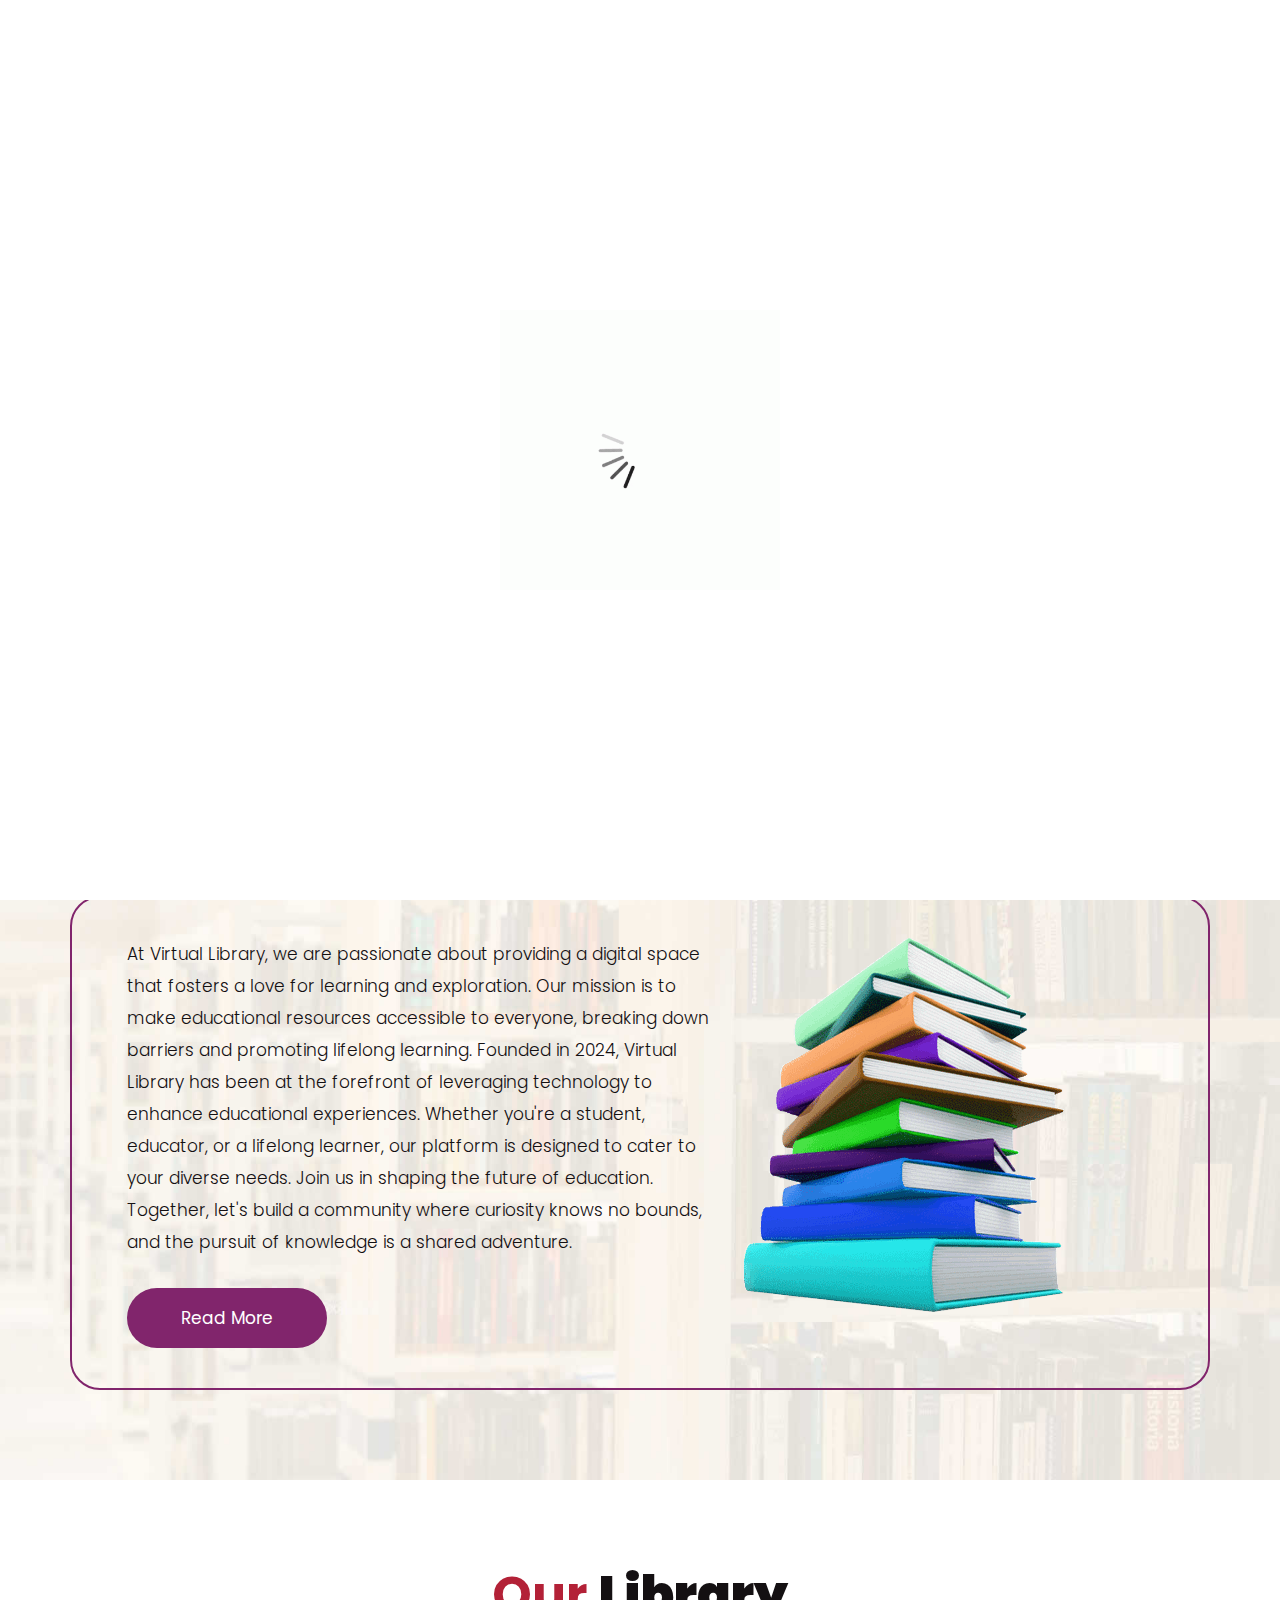
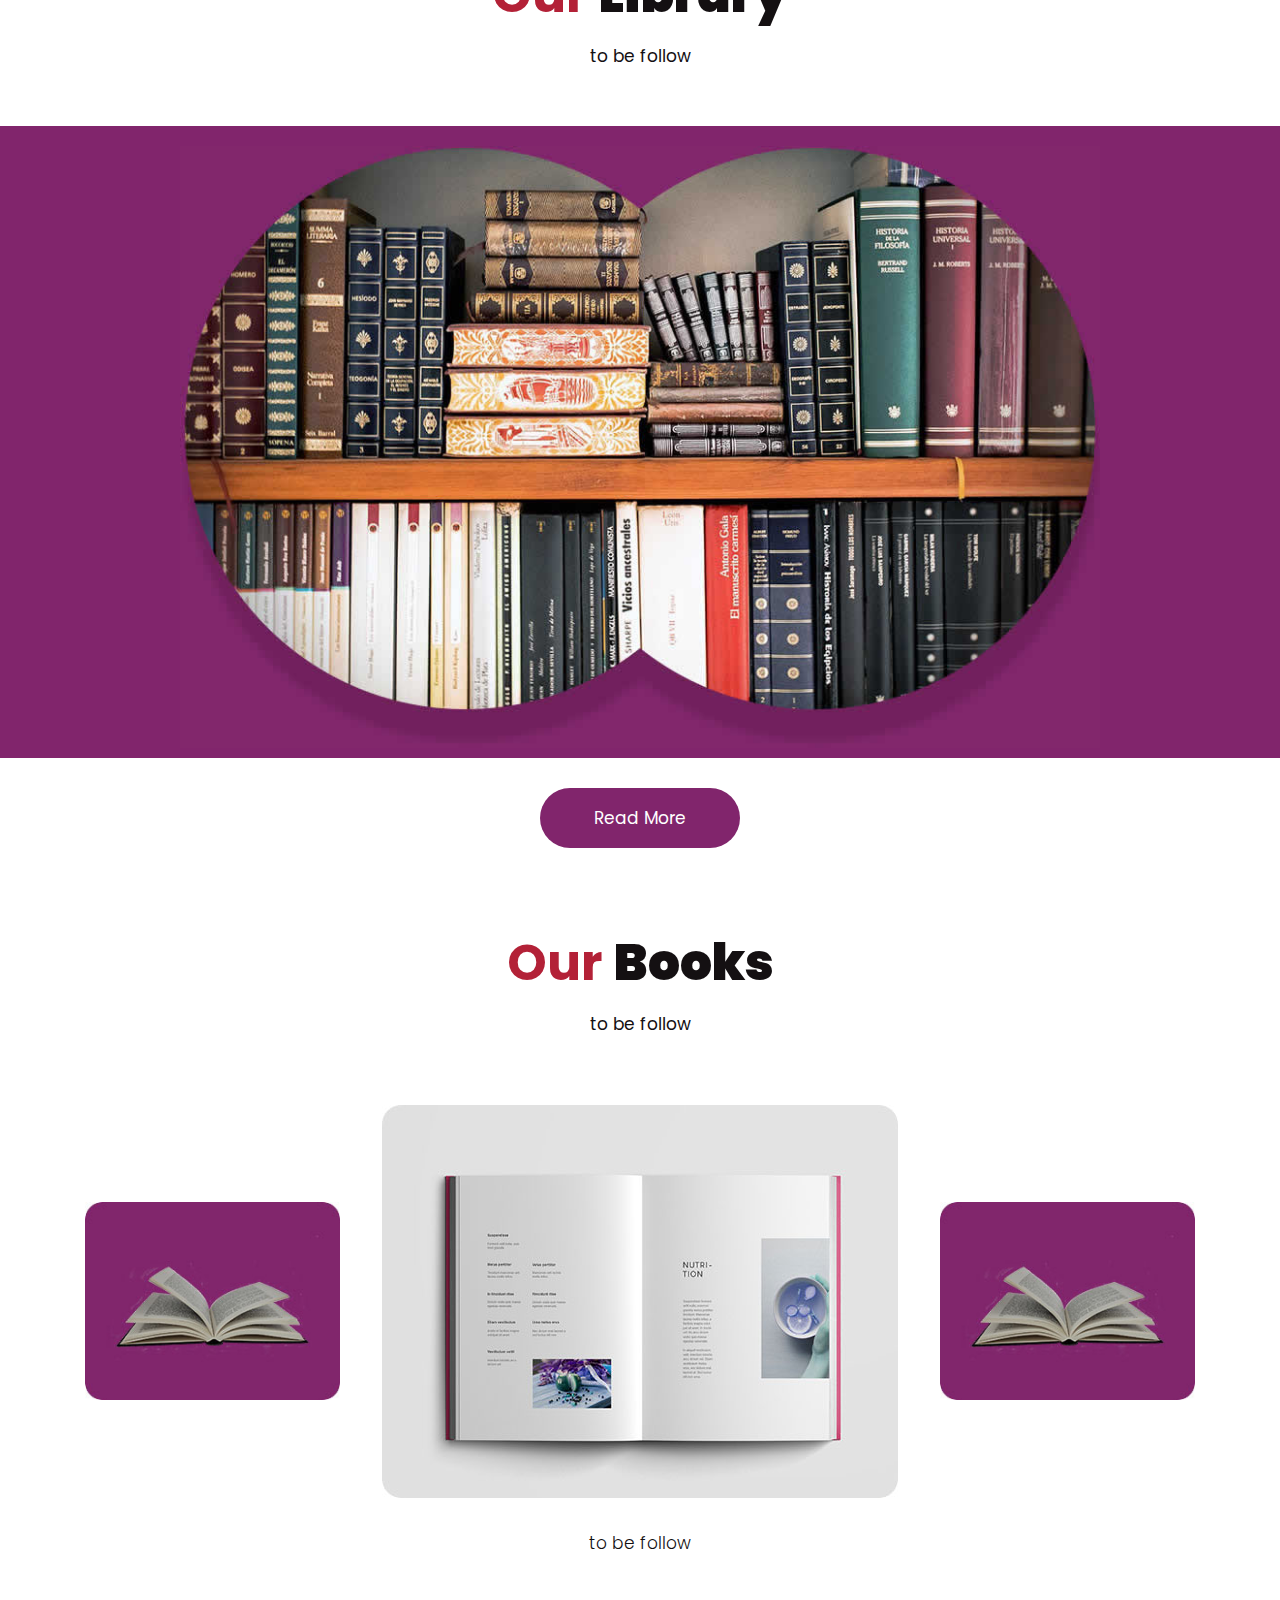
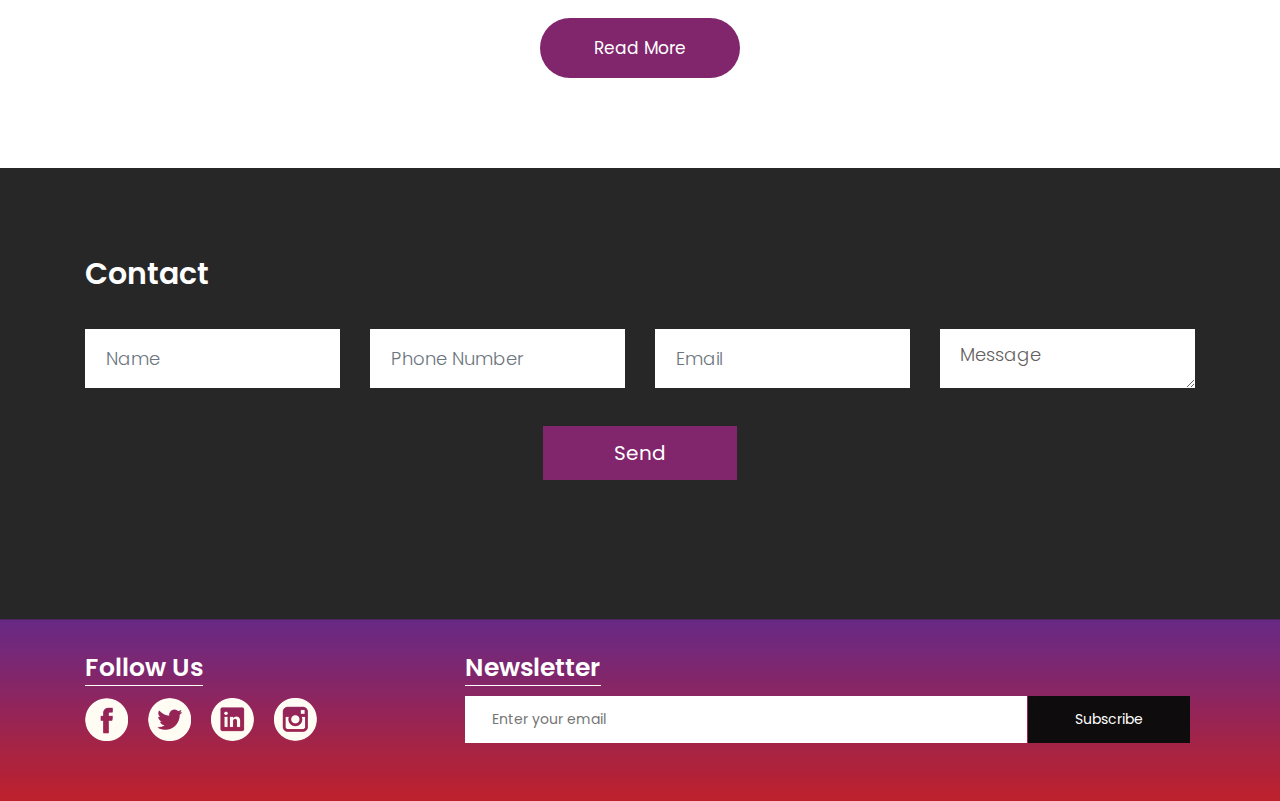
<file: index.html>
<!DOCTYPE html>
<html lang="en">
   <head>
      
      <meta charset="utf-8">
      <meta http-equiv="X-UA-Compatible" content="IE=edge">
      <meta name="viewport" content="width=device-width, initial-scale=1">
      <meta name="viewport" content="initial-scale=1, maximum-scale=1">
      <title>Virtual Library</title>
      <meta name="keywords" content="">
      <meta name="description" content="">
      <meta name="author" content="">
      <link rel="stylesheet" href="css/bootstrap.min.css">
      <link rel="stylesheet" href="css/style.css">
      <link rel="stylesheet" href="css/responsive.css">
      <link rel="icon" href="images/favicon.png" type="image/gif" />
       <link rel="stylesheet" href="css/jquery.mCustomScrollbar.min.css">
   </head>
   <!-- body -->
   <body class="main-layout home_page">
      <!-- loader  -->
      <div class="loader_bg">
         <div class="loader"><img src="images/loading.gif" alt="#" /></div>
      </div>
      <!-- end loader -->
      <!-- header -->
      <header>
         <!-- header inner -->
         <div class="header">
            <div class="container">
               <div class="row">
                  <div class="col-xl-3 col-lg-3 col-md-3 col-sm-3 col logo_section">
                     <div class="full">
                        <div class="center-desk">
                           <div class="logo"> <a href="index.html"><img src="images/logo.png" alt="#"></a> </div>
                        </div>
                     </div>
                  </div>
                  <div class="col-xl-9 col-lg-9 col-md-9 col-sm-9">
                     <div class="menu-area">
                        <div class="limit-box">
                           <nav class="main-menu">
                              <ul class="menu-area-main">
                                 <li class="active"> <a href="index.html">Home</a> </li>
                                 <li> <a href="about.html">About us</a> </li>
                                 <li><a href="books.html">Books</a></li>
                                 <li><a href="library.html">Our Team</a></li>
                                 <li><a href="contact.html">Contact us</a></li>
                                 <li class="mean-last"> <a href="#"><img src="images/search_icon.png" alt="#" /></a> </li>
                                 <li class="mean-last"> <a href="#"><img src="images/top-icon.png" alt="#" /></a> </li>
                              </ul>
                           </nav>
                        </div>
                     </div>
                  </div>
               </div>
            </div>
         </div>
         
         <!-- end header inner -->
      </header>
      <!-- end header -->
      <section class="slider_section">
         <div id="myCarousel" class="carousel slide banner-main" data-ride="carousel">
            <div class="carousel-inner">
               <div class="carousel-item active">
                  <img class="first-slide" src="images/banner.jpg" alt="First slide">
                  <div class="container">
                     <div class="carousel-caption relative">
                        <h1>to<br> be<br> follow</h1>
                        <p>to<br> be <br> follow </p>
                        <div class="button_section"> <a class="main_bt" href="#">Read More</a>  </div>
                        <ul class="locat_icon">
                           <li> <a href="#"><img src="icon/facebook.png"></a></li>
                           <li> <a href="#"><img src="icon/Twitter.png"></a></li>
                           <li> <a href="#"><img src="icon/linkedin.png"></a></li>
                           <li> <a href="#"><img src="icon/instagram.png"></a></li>
                        </ul>
                     </div>
                  </div>
               </div>
               <div class="carousel-item">
                  <img class="second-slide" src="images/banner.jpg" alt="Second slide">
                  <div class="container">
                     <div class="carousel-caption relative">
                        <h1>To<br> be<br> follow!</h1>
                        <p>to<br> be<br> follow </p>
                        <div class="button_section"> <a class="main_bt" href="#">Read More</a>  </div>
                        <ul class="locat_icon">
                           <li> <a href="#"><img src="icon/facebook.png"></a></li>
                           <li> <a href="#"><img src="icon/Twitter.png"></a></li>
                           <li> <a href="#"><img src="icon/linkedin.png"></a></li>
                           <li> <a href="#"><img src="icon/instagram.png"></a></li>
                        </ul>
                     </div>
                  </div>
               </div>
               <div class="carousel-item">
                  <img class="third-slide" src="images/banner.jpg" alt="Third slide">
                  <div class="container">
                     <div class="carousel-caption relative">
                        <h1>The Best Libraries That<br> to be follow<br> Visit!</h1>
                        <p>to<br> be<br> follow </p>
                        <div class="button_section"> <a class="main_bt" href="#">Read More</a>  </div>
                        <ul class="locat_icon">
                           <li> <a href="#"><img src="icon/facebook.png"></a></li>
                           <li> <a href="#"><img src="icon/Twitter.png"></a></li>
                           <li> <a href="#"><img src="icon/linkedin.png"></a></li>
                           <li> <a href="#"><img src="icon/instagram.png"></a></li>
                        </ul>
                     </div>
                  </div>
               </div>
            </div>
            <a class="carousel-control-prev" href="#myCarousel" role="button" data-slide="prev">
            <span class="carousel-control-prev-icon" aria-hidden="true"></span>
            <span class="sr-only">Previous</span>
            </a>
            <a class="carousel-control-next" href="#myCarousel" role="button" data-slide="next">
            <span class="carousel-control-next-icon" aria-hidden="true"></span>
            <span class="sr-only">Next</span>
            </a>
         </div>
      </section>
      <!-- about -->
      <div class="about">
         <div class="container">
            <div class="row">
               <div class="col-md-10 offset-md-1">
                  <div class="aboutheading">
                     <h2>About <strong class="black">Us</strong></h2>
                     <span>Welcome to Virtual Library</span>
                  </div>
               </div>
            </div>
            <div class="row border">
               <div class="col-xl-7 col-lg-7 col-md-12 col-sm-12">
                  <div class="about-box">
                     <p> At Virtual Library, we are passionate about providing a digital space that fosters a love for learning
                        and exploration. Our mission is to make educational resources accessible to everyone, breaking down
                        barriers and promoting lifelong learning. Founded in 2024, Virtual Library has been at the forefront of leveraging technology to enhance
                        educational experiences. Whether you're a student, educator, or a lifelong learner, our platform is
                        designed to cater to your diverse needs. Join us in shaping the future of education. Together, let's build a community where curiosity knows no
                        bounds, and the pursuit of knowledge is a shared adventure.</p>
                     <a href="#">Read More</a>
                  </div>
               </div>
               <div class="col-xl-5 col-lg-5 col-md-12 col-sm-12">
                  <div class="about-box">
                     <figure><img src="images/about.png" alt="img" /></figure>
                  </div>
               </div>
            </div>
         </div>
      </div>
      
      <!-- end about -->
      <!-- Library -->
      <div class="Library">
         <div class="container">
            <div class="row">
               <div class="col-md-10 offset-md-1">
                  <div class="titlepage">
                     <h2>Our <strong class="black">Library </strong></h2>
                     <span>to be follow</span> 
                  </div>
               </div>
            </div>
         </div>
         <div class="bg">
            <div class="container">
               <div class="row">
                  <div class="col-md-10 offset-md-1">
                     <div class="Library-box">
                        <figure><img src="images/Library-.jpg" alt="#"/></figure>
                     </div>
                  </div>
               </div>
            </div>
         </div>
         <div class="container">
            <div class="row">
               <div class="col-md-12">
                  <div class="read-more">
                     <a href="#">Read More</a>
                  </div>
               </div>
            </div>
         </div>
      </div>
      <!-- end Library -->
      <!--Books -->
      <div class="Books">
         <div class="container">
            <div class="row">
               <div class="col-md-10 offset-md-1">
                  <div class="titlepage">
                     <h2>Our <strong class="black">Books </strong></h2>
                     <span>to be follow</span> 
                  </div>
               </div>
            </div>
            <div class="row box">
               <div class="col-xl-3 col-lg-3 col-md-3 col-sm-12">
                  <div class="book-box">
                     <figure><img src="images/book-1.jpg" alt="img"/></figure>
                  </div>
               </div>
               <div class="col-xl-6 col-lg-6 col-md-6 col-sm-12">
                  <div class="book-box">
                     <figure><img src="images/book-2.jpg" alt="img"/></figure>
                  </div>
               </div>
               <div class="col-xl-3 col-lg-3 col-md-3 col-sm-12">
                  <div class="book-box">
                     <figure><img src="images/book-1.jpg" alt="img"/></figure>
                  </div>
               </div>
               <div class="col-md-6 offset-md-3">
                  <p>to be follow</p>
               </div>
            </div>
            <div class="container">
               <div class="row">
                  <div class="col-md-12">
                     <div class="read-more">
                        <a href="#">Read More</a>
                     </div>
                  </div>
               </div>
            </div>
         </div>
      </div>
      <!-- end Books -->
      <!-- Contact -->
      <div class="Contact">
         <div class="container">
            <div class="row">
               <div class="col-md-12">
                  <div class="titlepage3">
                     <h2>Contact</h2>
                  </div>
               </div>
            </div>
            <div class="row">
               <div class="col-xl-12 col-lg-12 col-md-12 col-sm-12">
                  <form>
                     <div class="row">
                        <div class="col-xl-3 col-lg-3 col-md-3 col-sm-12">
                           <input class="form-control" placeholder="Name" type="Name">
                        </div>
                        <div class="col-xl-3 col-lg-3 col-md-3 col-sm-12">
                           <input class="form-control" placeholder="Phone Number" type="Phone Number">
                        </div>
                        <div class="col-xl-3 col-lg-3 col-md-3 col-sm-12">
                           <input class="form-control" placeholder="Email" type="Email">
                        </div>
                        <div class="col-xl-3 col-lg-3 col-md-3 col-sm-12">
                           <textarea class="textarea" placeholder="Message">Message</textarea>
                        </div>
                     </div>
                  </form>
               </div>
               <button class="send-btn">Send</button>
            </div>
         </div>
      </div>
      <!-- end Contact -->
      <!-- footer -->
      <footer>
         <div class="footer">
            <div class="container">
               <div class="row pdn-top-30">
                  <div class="col-xl-4 col-lg-4 col-md-4 col-sm-12">
                     <div class="Follow">
                        <h3>Follow Us</h3>
                     </div>
                     <ul class="location_icon">
                        <li> <a href="#"><img src="icon/facebook.png"></a></li>
                        <li> <a href="#"><img src="icon/Twitter.png"></a></li>
                        <li> <a href="#"><img src="icon/linkedin.png"></a></li>
                        <li> <a href="#"><img src="icon/instagram.png"></a></li>
                     </ul>
                  </div>
                  <div class="col-xl-8 col-lg-8 col-md-8 col-sm-12">
                     <div class="Follow">
                        <h3>Newsletter</h3>
                     </div>
                     <input class="Newsletter" placeholder="Enter your email" type="Enter your email">
                     <button class="Subscribe">Subscribe</button>
                  </div>
               </div>
            </div>
         </div>
      </footer>
      <!-- end footer -->
      <!-- Javascript files-->
      <script src="js/jquery.min.js"></script>
      <script src="js/popper.min.js"></script>
      <script src="js/bootstrap.bundle.min.js"></script>
      <script src="js/jquery-3.0.0.min.js"></script>
      <script src="js/plugin.js"></script>
      <!-- sidebar -->
      <script src="js/jquery.mCustomScrollbar.concat.min.js"></script>
      <script src="js/custom.js"></script>
   </body>
</html>
</file>
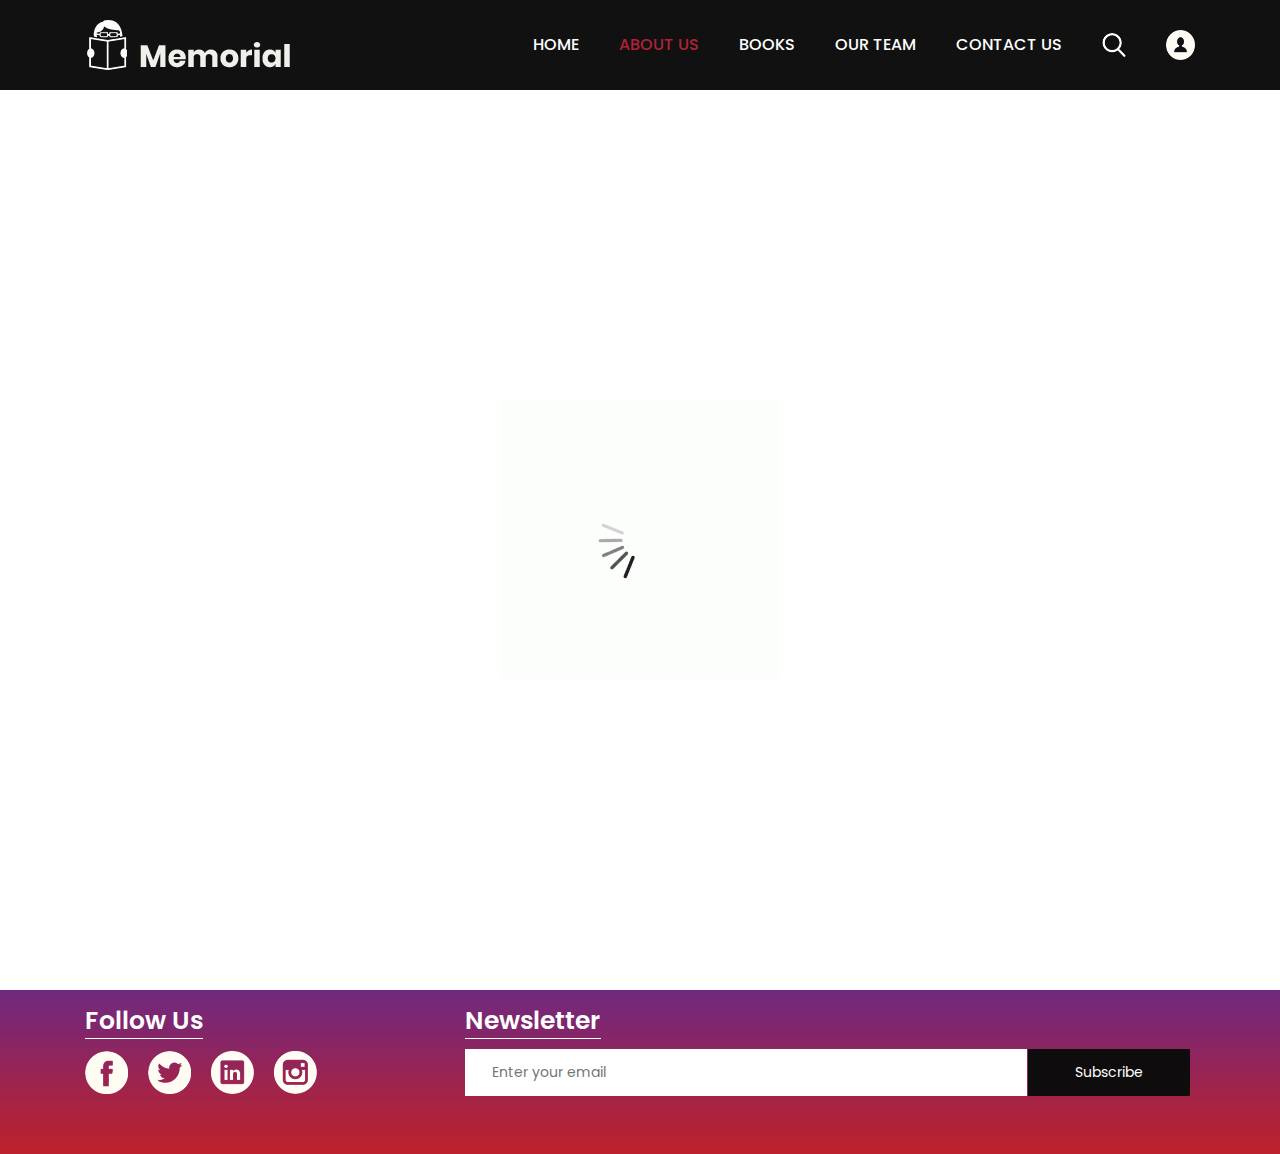
<file: about.html>
<!DOCTYPE html>
<html lang="en">
   <head>
      <!-- basic -->
      <meta charset="utf-8">
      <meta http-equiv="X-UA-Compatible" content="IE=edge">
      <!-- mobile metas -->
      <meta name="viewport" content="width=device-width, initial-scale=1">
      <meta name="viewport" content="initial-scale=1, maximum-scale=1">
      <!-- site metas -->
      <title>Virtual Books</title>
      <meta name="keywords" content="">
      <meta name="description" content="">
      <meta name="author" content="">
      <!-- bootstrap css -->
      <link rel="stylesheet" href="css/bootstrap.min.css">
      <!-- style css -->
      <link rel="stylesheet" href="css/style.css">
      <!-- Responsive-->
      <link rel="stylesheet" href="css/responsive.css">
      <!-- fevicon -->
      <link rel="icon" href="images/favicon.png" type="image/gif" />
      <!-- Scrollbar Custom CSS -->
      <link rel="stylesheet" href="css/jquery.mCustomScrollbar.min.css">
    </head>
   <!-- body -->
   <body class="main-layout">
      <!-- loader  -->
      <div class="loader_bg">
         <div class="loader"><img src="images/loading.gif" alt="#" /></div>
      </div>
      <!-- end loader -->
      <!-- header -->
      <header>
         <!-- header inner -->
         <div class="header">
            <div class="container">
               <div class="row">
                  <div class="col-xl-3 col-lg-3 col-md-3 col-sm-3 col logo_section">
                     <div class="full">
                        <div class="center-desk">
                           <div class="logo"> <a href="index.html"><img src="images/logo.png" alt="#"></a> </div>
                        </div>
                     </div>
                  </div>
                  <div class="col-xl-9 col-lg-9 col-md-9 col-sm-9">
                     <div class="menu-area">
                        <div class="limit-box">
                           <nav class="main-menu">
                              <ul class="menu-area-main">
                                 <li > <a href="index.html">Home</a> </li>
                                 <li class="active"> <a href="about.html">About us</a> </li>
                                 <li><a href="books.html">Books</a></li>
                                 <li><a href="library.html">Our Team</a></li>
                                 <li><a href="contact.html">Contact us</a></li>
                                 <li class="mean-last"> <a href="#"><img src="images/search_icon.png" alt="#" /></a> </li>
                                 <li class="mean-last"> <a href="#"><img src="images/top-icon.png" alt="#" /></a> </li>
                              </ul>
                           </nav>
                        </div>
                     </div>
                  </div>
               </div>
            </div>
         </div>
         </div>
         <!-- end header inner -->
      </header>
      <!-- end header -->
      <!-- about -->
      <div class="about-bg">
         <div class="container">
            <div class="row">
               <div class="col-xl-12 col-lg-12 col-md-12 col-sm-12">
                  <div class="abouttitle">
                     <h2>About Us</h2>
                  </div>
               </div>
            </div>
         </div>
      </div>
      <div class="about">
         <div class="container">
            <div class="row">
               <div class="col-md-10 offset-md-1">
                  <div class="aboutheading">
                     <span>Welcome to Virtual Library</span>
                  </div>
               </div>
            </div>
            <div class="row border">
               <div class="col-xl-7 col-lg-7 col-md-12 col-sm-12">
                  <div class="about-box">
                     <p> At Virtual Library, we are passionate about providing a digital space that fosters a love for learning
                        and exploration. Our mission is to make educational resources accessible to everyone, breaking down
                        barriers and promoting lifelong learning. Founded in 2024, Virtual Library has been at the forefront of leveraging technology to enhance
                        educational experiences. Whether you're a student, educator, or a lifelong learner, our platform is
                        designed to cater to your diverse needs. Join us in shaping the future of education. Together, let's build a community where curiosity knows no
                        bounds, and the pursuit of knowledge is a shared adventure.</p>
                     <a href="#">Read More</a>
                  </div>
               </div>
               <div class="col-xl-5 col-lg-5 col-md-12 col-sm-12">
                  <div class="about-box">
                     <figure><img src="images/about.png" alt="img" /></figure>
                  </div>
               </div>
            </div>
         </div>
      </div>
      </div>
      <!-- end about -->
      <!-- footer -->
      <footer>
         <div class="footer">
            <div class="container">
               <div class="row pdn-top-30">
                  <div class="col-xl-4 col-lg-4 col-md-4 col-sm-12">
                     <div class="Follow">
                        <h3>Follow Us</h3>
                     </div>
                     <ul class="location_icon">
                        <li> <a href="#"><img src="icon/facebook.png"></a></li>
                        <li> <a href="#"><img src="icon/Twitter.png"></a></li>
                        <li> <a href="#"><img src="icon/linkedin.png"></a></li>
                        <li> <a href="#"><img src="icon/instagram.png"></a></li>
                     </ul>
                  </div>
                  <div class="col-xl-8 col-lg-8 col-md-8 col-sm-12">
                     <div class="Follow">
                        <h3>Newsletter</h3>
                     </div>
                     <input class="Newsletter" placeholder="Enter your email" type="Enter your email">
                     <button class="Subscribe">Subscribe</button>
                  </div>
               </div>
            </div>
         </div>
         
      </footer>
      <!-- end footer -->
      <!-- Javascript files-->
      <script src="js/jquery.min.js"></script>
      <script src="js/popper.min.js"></script>
      <script src="js/bootstrap.bundle.min.js"></script>
      <script src="js/jquery-3.0.0.min.js"></script>
      <script src="js/plugin.js"></script>
      <!-- sidebar -->
      <script src="js/jquery.mCustomScrollbar.concat.min.js"></script>
      <script src="js/custom.js"></script>
   </body>
</html>
</file>
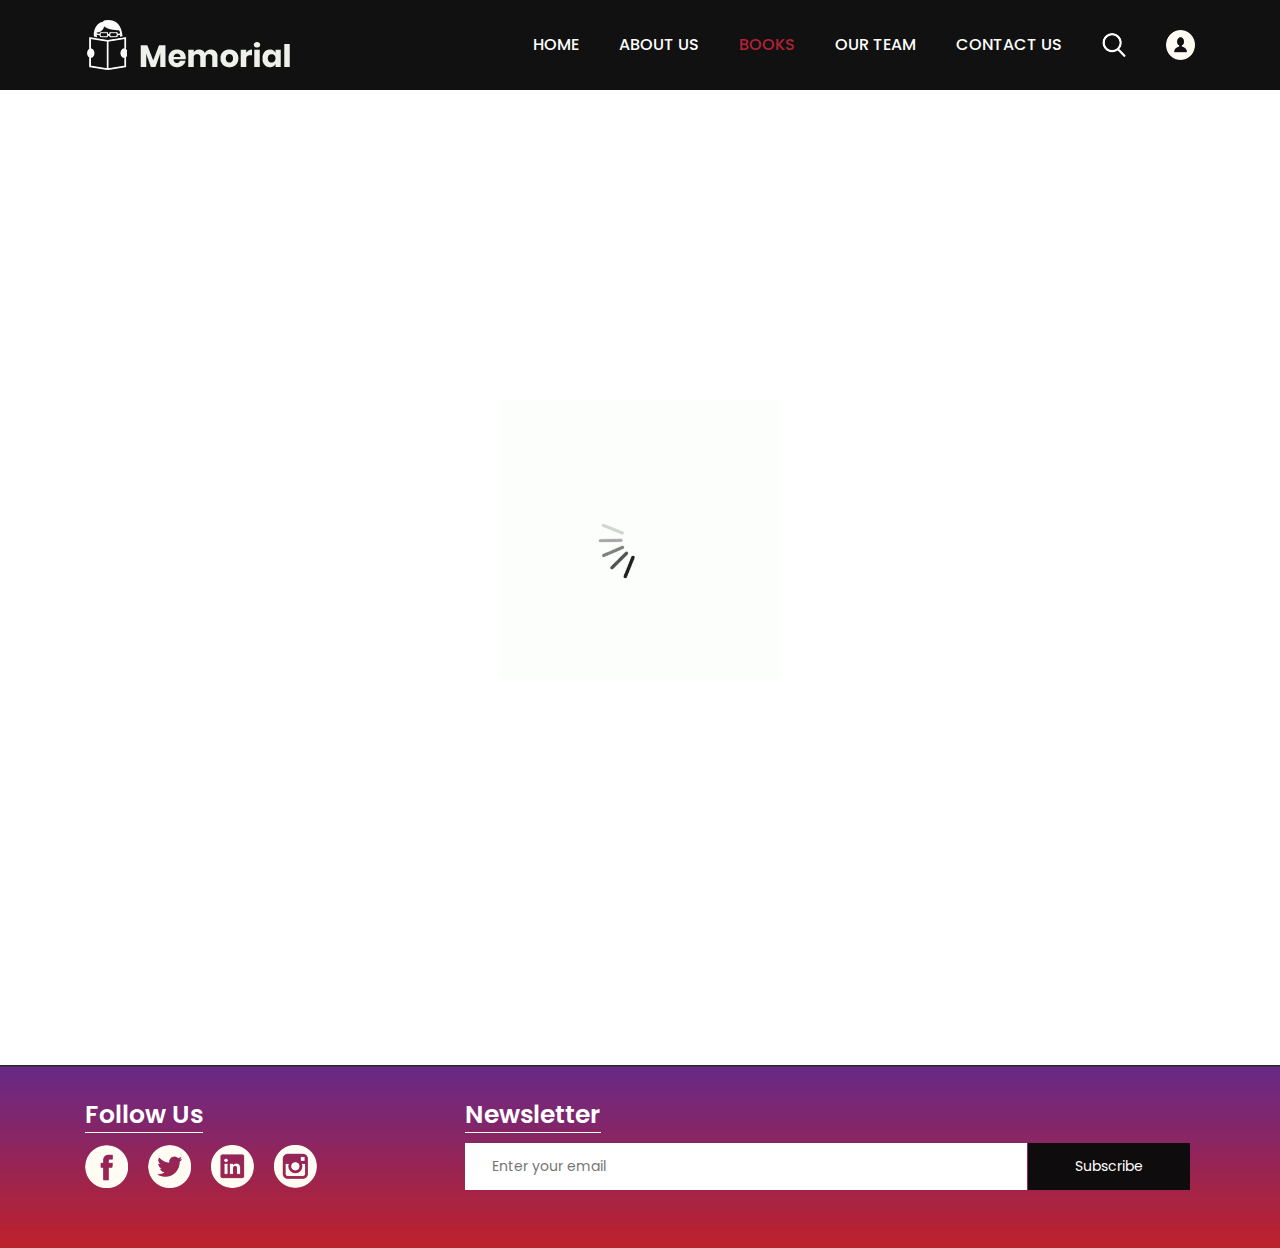
<file: books.html>
<!DOCTYPE html>
<html lang="en">
   <head>
      <!-- basic -->
      <meta charset="utf-8">
      <meta http-equiv="X-UA-Compatible" content="IE=edge">
      <!-- mobile metas -->
      <meta name="viewport" content="width=device-width, initial-scale=1">
      <meta name="viewport" content="initial-scale=1, maximum-scale=1">
      <!-- site metas -->
      <title>Virtual Books</title>
      <meta name="keywords" content="">
      <meta name="description" content="">
      <meta name="author" content="">
      <!-- bootstrap css -->
      <link rel="stylesheet" href="css/bootstrap.min.css">
      <!-- style css -->
      <link rel="stylesheet" href="css/style.css">
      <!-- Responsive-->
      <link rel="stylesheet" href="css/responsive.css">
      <!-- fevicon -->
      <link rel="icon" href="images/favicon.png" type="image/gif" />
      <!-- Scrollbar Custom CSS -->
      <link rel="stylesheet" href="css/jquery.mCustomScrollbar.min.css">
   </head>
   <!-- body -->
   <body class="main-layout Books-bg">
      <!-- loader  -->
      <div class="loader_bg">
         <div class="loader"><img src="images/loading.gif" alt="#" /></div>
      </div>
      <!-- end loader -->
      <!-- header -->
      <header>
         <!-- header inner -->
         <div class="header">
            <div class="container">
               <div class="row">
                  <div class="col-xl-3 col-lg-3 col-md-3 col-sm-3 col logo_section">
                     <div class="full">
                        <div class="center-desk">
                           <div class="logo"> <a href="index.html"><img src="images/logo.png" alt="#"></a> </div>
                        </div>
                     </div>
                  </div>
                  <div class="col-xl-9 col-lg-9 col-md-9 col-sm-9">
                     <div class="menu-area">
                        <div class="limit-box">
                           <nav class="main-menu">
                              <ul class="menu-area-main">
                                 <li > <a href="index.html">Home</a> </li>
                                 <li> <a href="about.html">About us</a> </li>
                                 <li class="active"><a href="books.html">Books</a></li>
                                 <li><a href="library.html">Our Team</a></li>
                                 <li><a href="contact.html">Contact us</a></li>
                                 <li class="mean-last"> <a href="#"><img src="images/search_icon.png" alt="#" /></a> </li>
                                 <li class="mean-last"> <a href="#"><img src="images/top-icon.png" alt="#" /></a> </li>
                              </ul>
                           </nav>
                        </div>
                     </div>
                  </div>
               </div>
            </div>
         </div>
         </div>
         <!-- end header inner -->
      </header>
      <!-- end header -->
      <div class="about-bg">
         <div class="container">
            <div class="row">
               <div class="col-xl-12 col-lg-12 col-md-12 col-sm-12">
                  <div class="abouttitle">
                     <h2>Our Books</h2>
                  </div>
               </div>
            </div>
         </div>
      </div>
      <!--Books -->
      <div class="Books">
         <div class="container">
            <div class="row">
               <div class="col-md-10 offset-md-1">
                  <div class="titlepage">
                     <span>To Be Follow</span> 
                  </div>
               </div>
            </div>
            <div class="row box">
               <div class="col-xl-3 col-lg-3 col-md-3 col-sm-12">
                  <div class="book-box">
                     <figure><img src="images/book-1.jpg" alt="img"/></figure>
                  </div>
               </div>
               <div class="col-xl-6 col-lg-6 col-md-6 col-sm-12">
                  <div class="book-box">
                     <figure><img src="images/book-2.jpg" alt="img"/></figure>
                  </div>
               </div>
               <div class="col-xl-3 col-lg-3 col-md-3 col-sm-12">
                  <div class="book-box">
                     <figure><img src="images/book-1.jpg" alt="img"/></figure>
                  </div>
               </div>
               <div class="col-md-6 offset-md-3">
                  <p>Thoughts</p>
               </div>
            </div>
            <div class="container">
               <div class="row">
                  <div class="col-md-12">
                     <div class="read-more">
                        <a href="#">Read More</a>
                     </div>
                  </div>
               </div>
            </div>
         </div>
      </div>
      <!-- end Books -->
      <!-- footer -->
      <footer>
         <div class="footer">
            <div class="container">
               <div class="row pdn-top-30">
                  <div class="col-xl-4 col-lg-4 col-md-4 col-sm-12">
                     <div class="Follow">
                        <h3>Follow Us</h3>
                     </div>
                     <ul class="location_icon">
                        <li> <a href="#"><img src="icon/facebook.png"></a></li>
                        <li> <a href="#"><img src="icon/Twitter.png"></a></li>
                        <li> <a href="#"><img src="icon/linkedin.png"></a></li>
                        <li> <a href="#"><img src="icon/instagram.png"></a></li>
                     </ul>
                  </div>
                  <div class="col-xl-8 col-lg-8 col-md-8 col-sm-12">
                     <div class="Follow">
                        <h3>Newsletter</h3>
                     </div>
                     <input class="Newsletter" placeholder="Enter your email" type="Enter your email">
                     <button class="Subscribe">Subscribe</button>
                  </div>
               </div>
            </div>
         </div>
      </footer>
      <!-- end footer -->
      <!-- Javascript files-->
      <script src="js/jquery.min.js"></script>
      <script src="js/popper.min.js"></script>
      <script src="js/bootstrap.bundle.min.js"></script>
      <script src="js/jquery-3.0.0.min.js"></script>
      <script src="js/plugin.js"></script>
      <!-- sidebar -->
      <script src="js/jquery.mCustomScrollbar.concat.min.js"></script>
      <script src="js/custom.js"></script>
   </body>
</html>
</file>
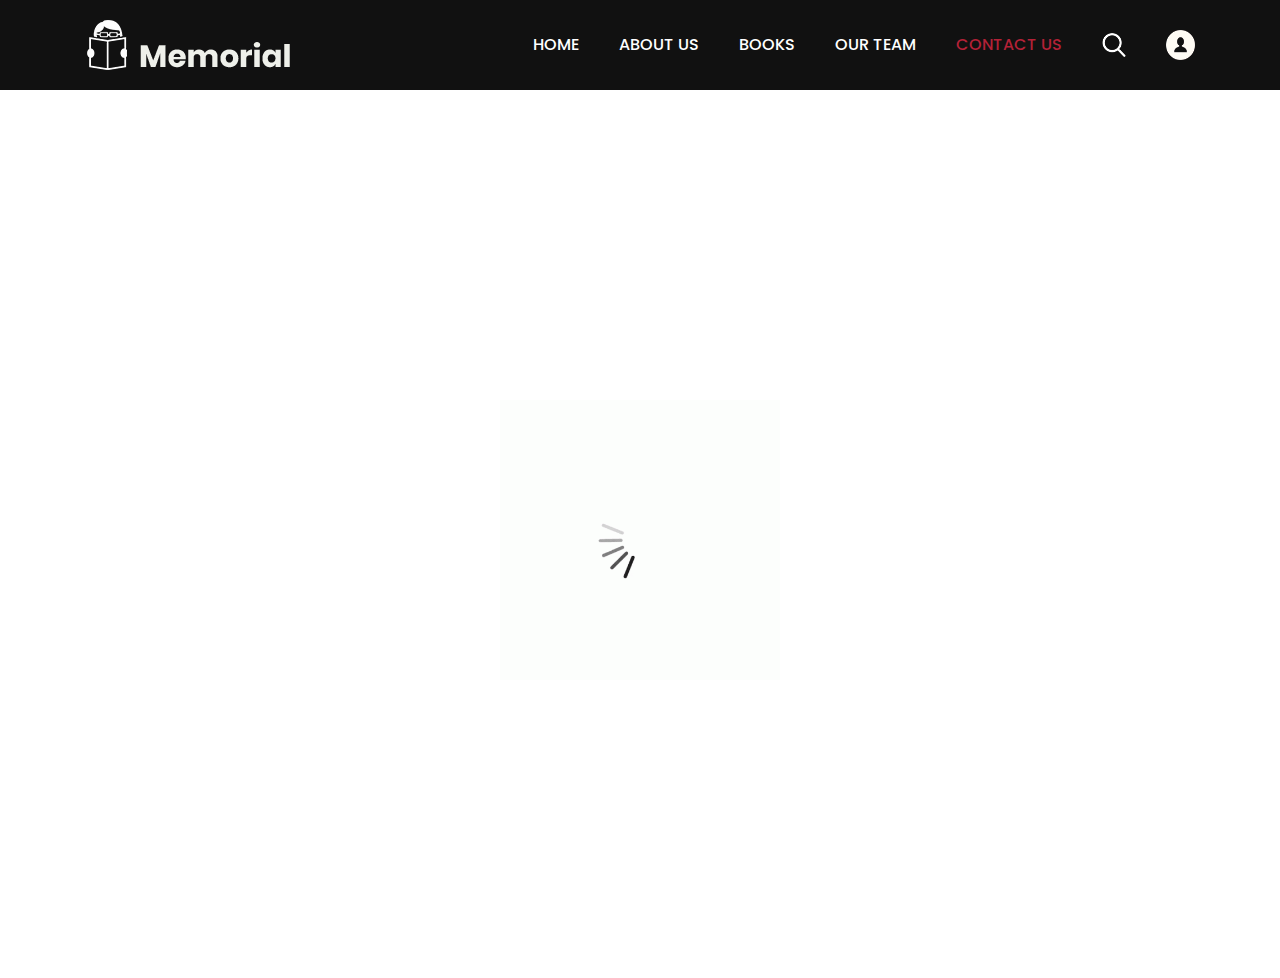
<file: contact.html>
<!DOCTYPE html>
<html lang="en">
   <head>
      <!-- basic -->
      <meta charset="utf-8">
      <meta http-equiv="X-UA-Compatible" content="IE=edge">
      <!-- mobile metas -->
      <meta name="viewport" content="width=device-width, initial-scale=1">
      <meta name="viewport" content="initial-scale=1, maximum-scale=1">
      <!-- site metas -->
      <title>Virtual Library</title>
      <meta name="keywords" content="">
      <meta name="description" content="">
      <meta name="author" content="">
      <!-- bootstrap css -->
      <link rel="stylesheet" href="css/bootstrap.min.css">
      <!-- style css -->
      <link rel="stylesheet" href="css/style.css">
      <!-- Responsive-->
      <link rel="stylesheet" href="css/responsive.css">
      <!-- fevicon -->
      <link rel="icon" href="images/favicon.png" type="image/gif" />      
      <!-- Scrollbar Custom CSS -->
      <link rel="stylesheet" href="css/jquery.mCustomScrollbar.min.css">
   </head>
   <!-- body -->
   <body class="main-layout contact-page">
      <!-- loader  -->
      <div class="loader_bg">
         <div class="loader"><img src="images/loading.gif" alt="#" /></div>
      </div>
      <!-- end loader -->
      <!-- header -->
      <header>
         <!-- header inner -->
         <div class="header">
            <div class="container">
               <div class="row">
                  <div class="col-xl-3 col-lg-3 col-md-3 col-sm-3 col logo_section">
                     <div class="full">
                        <div class="center-desk">
                           <div class="logo"> <a href="index.html"><img src="images/logo.png" alt="#"></a> </div>
                        </div>
                     </div>
                  </div>
                  <d
                  <div class="col-xl-9 col-lg-9 col-md-9 col-sm-9">
                     <div class="menu-area">
                        <div class="limit-box">
                           <nav class="main-menu">
                              <ul class="menu-area-main">
                                 <li > <a href="index.html">Home</a> </li>
                                 <li> <a href="about.html">About us</a> </li>
                                 <li><a href="books.html">Books</a></li>
                                 <li><a href="library.html">Our Team</a></li>
                                 <li class="active"><a href="contact.html">Contact us</a></li>
                                 <li class="mean-last"> <a href="#"><img src="images/search_icon.png" alt="#" /></a> </li>
                                 <li class="mean-last"> <a href="#"><img src="images/top-icon.png" alt="#" /></a> </li>
                              </ul>
                           </nav>
                        </div>
                     </div>
                  </div>
               </div>
            </div>
         </div>
         </div>
         <!-- end header inner -->
      </header>
      <!-- end header -->
      <div class="about-bg">
         <div class="container">
            <div class="row">
               <div class="col-xl-12 col-lg-12 col-md-12 col-sm-12">
                  <div class="abouttitle">
                     <h2>Contact Us</h2>
                  </div>
               </div>
            </div>
         </div>
      </div>
      <!-- Contact -->
      <div class="Contact">
         <div class="container">
            <div class="row">
               <div class="col-xl-12 col-lg-12 col-md-12 col-sm-12">
                  <form>
                     <div class="row">
                        <div class="col-xl-6 col-lg-6 col-md-6 col-sm-12">
                           <input class="form-control" placeholder="Name" name="name" type="text">
                        </div>
                         <div class="col-xl-6 col-lg-6 col-md-6 col-sm-12">
                           <input class="form-control" placeholder="Email" name="email" type="Email">
                        </div>
                        <div class="col-xl-6 col-lg-6 col-md-6 col-sm-12">
                           <input class="form-control" placeholder="Phone Number" name="phone_nu" type="text">
                        </div>
                       <div class="col-xl-6 col-lg-6 col-md-6 col-sm-12">
                           <input class="form-control" placeholder="Subject" name="subject" type="text">
                        </div>
                        <div class="col-sm-12">
                           <textarea class="textarea" name="message" placeholder="Message"></textarea>
                        </div>
                     </div>
                  </form>
               </div>
               <button class="send-btn">Send</button>
            </div>
         </div>
      </div>
      <!-- end Contact -->
      <!-- footer -->
      <footer>
         <div class="footer">
            <div class="container">
               <div class="row pdn-top-30">
                  <div class="col-xl-4 col-lg-4 col-md-4 col-sm-12">
                     <div class="Follow">
                        <h3>Follow Us</h3>
                     </div>
                     <ul class="location_icon">
                        <li> <a href="#"><img src="icon/facebook.png"></a></li>
                        <li> <a href="#"><img src="icon/Twitter.png"></a></li>
                        <li> <a href="#"><img src="icon/linkedin.png"></a></li>
                        <li> <a href="#"><img src="icon/instagram.png"></a></li>
                     </ul>
                  </div>
                  <div class="col-xl-8 col-lg-8 col-md-8 col-sm-12">
                     <div class="Follow">
                        <h3>Newsletter</h3>
                     </div>
                     <input class="Newsletter" placeholder="Enter your email" type="Enter your email">
                     <button class="Subscribe">Subscribe</button>
                  </div>
               </div>
            </div>
         </div>
         </footer>
      <!-- end footer -->
      <!-- Javascript files-->
      <script src="js/jquery.min.js"></script>
      <script src="js/popper.min.js"></script>
      <script src="js/bootstrap.bundle.min.js"></script>
      <script src="js/jquery-3.0.0.min.js"></script>
      <script src="js/plugin.js"></script>
      <!-- sidebar -->
      <script src="js/jquery.mCustomScrollbar.concat.min.js"></script>
      <script src="js/custom.js"></script>
   </body>
</html>
</file>
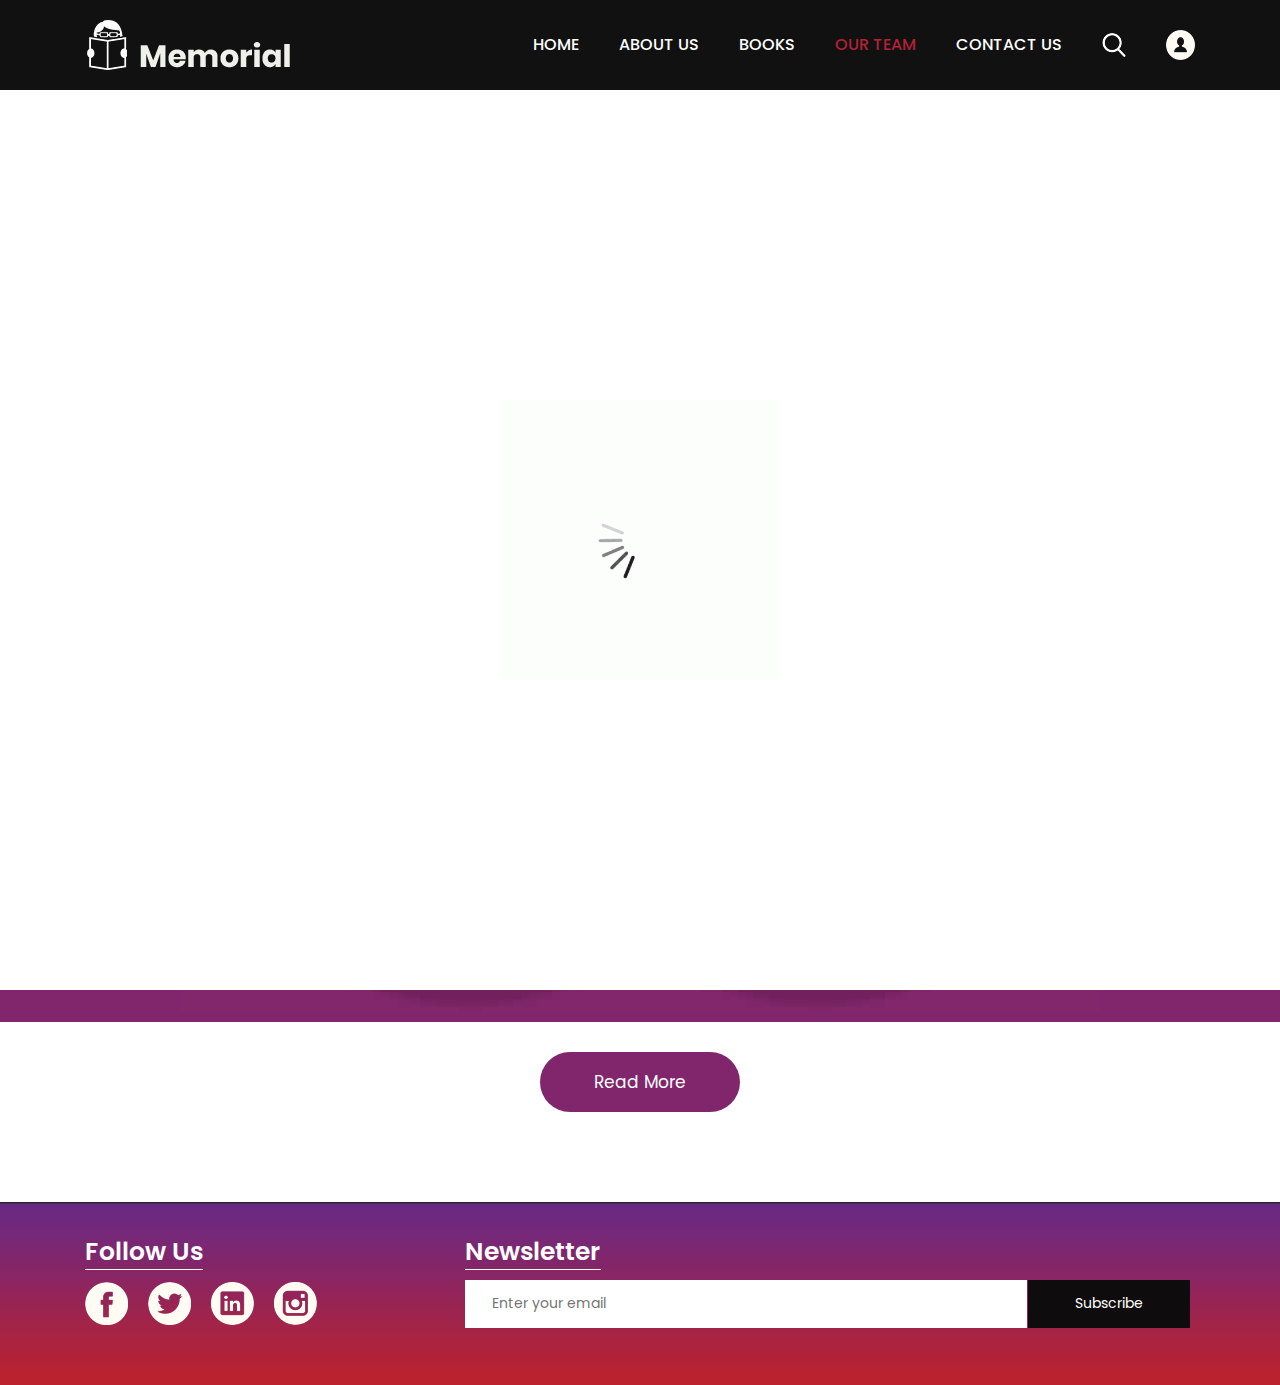
<file: library.html>
<!DOCTYPE html>
<html lang="en">
   <head>
      <!-- basic -->
      <meta charset="utf-8">
      <meta http-equiv="X-UA-Compatible" content="IE=edge">
      <!-- mobile metas -->
      <meta name="viewport" content="width=device-width, initial-scale=1">
      <meta name="viewport" content="initial-scale=1, maximum-scale=1">
      <!-- site metas -->
      <title>Virtual Library</title>
      <meta name="keywords" content="">
      <meta name="description" content="">
      <meta name="author" content="">
      <!-- bootstrap css -->
      <link rel="stylesheet" href="css/bootstrap.min.css">
      <!-- style css -->
      <link rel="stylesheet" href="css/style.css">
      <!-- Responsive-->
      <link rel="stylesheet" href="css/responsive.css">
      <!-- fevicon -->
      <link rel="icon" href="images/favicon.png" type="image/gif" />  
     <!-- Scrollbar Custom CSS -->
      <link rel="stylesheet" href="css/jquery.mCustomScrollbar.min.css">
      </head>
   <!-- body -->
   <body class="main-layout">
      <!-- loader  -->
      <div class="loader_bg">
         <div class="loader"><img src="images/loading.gif" alt="#" /></div>
      </div>
      <!-- end loader -->
      <!-- header -->
      <header>
         <!-- header inner -->
         <div class="header">
            <div class="container">
               <div class="row">
                  <div class="col-xl-3 col-lg-3 col-md-3 col-sm-3 col logo_section">
                     <div class="full">
                        <div class="center-desk">
                           <div class="logo"> <a href="index.html"><img src="images/logo.png" alt="#"></a> </div>
                        </div>
                     </div>
                  </div>
                  <div class="col-xl-9 col-lg-9 col-md-9 col-sm-9">
                     <div class="menu-area">
                        <div class="limit-box">
                           <nav class="main-menu">
                              <ul class="menu-area-main">
                                 <li > <a href="index.html">Home</a> </li>
                                 <li> <a href="about.html">About us</a> </li>
                                 <li><a href="books.html">Books</a></li>
                                 <li class="active"><a href="library.html">Our Team</a></li>
                                 <li><a href="contact.html">Contact us</a></li>
                                 <li class="mean-last"> <a href="#"><img src="images/search_icon.png" alt="#" /></a> </li>
                                 <li class="mean-last"> <a href="#"><img src="images/top-icon.png" alt="#" /></a> </li>
                              </ul>
                           </nav>
                        </div>
                     </div>
                  </div>
               </div>
            </div>
         </div>
         </div>
         <!-- end header inner -->
      </header>
      <!-- end header -->
      <div class="about-bg">
         <div class="container">
            <div class="row">
               <div class="col-xl-12 col-lg-12 col-md-12 col-sm-12">
                  <div class="abouttitle">
                     <h2>Our Library</h2>
                  </div>
               </div>
            </div>
         </div>
      </div>
      <!-- Library -->
      <div class="Library">
         <div class="container">
            <div class="row">
               <div class="col-md-10 offset-md-1">
                  <div class="titlepage">
                     <span>to be follow</span> 
                  </div>
               </div>
            </div>
         </div>
         <div class="bg">
            <div class="container">
               <div class="row">
                  <div class="col-md-10 offset-md-1">
                     <div class="Library-box">
                        <figure><img src="images/Library-.jpg" alt="#"/></figure>
                     </div>
                  </div>
               </div>
            </div>
         </div>
         <div class="container">
            <div class="row">
               <div class="col-md-12">
                  <div class="read-more">
                     <a href="#">Read More</a>
                  </div>
               </div>
            </div>
         </div>
      </div>
      <!-- end Library -->
      <!-- footer -->
      <footer>
         <div class="footer">
            <div class="container">
               <div class="row pdn-top-30">
                  <div class="col-xl-4 col-lg-4 col-md-4 col-sm-12">
                     <div class="Follow">
                        <h3>Follow Us</h3>
                     </div>
                     <ul class="location_icon">
                        <li> <a href="#"><img src="icon/facebook.png"></a></li>
                        <li> <a href="#"><img src="icon/Twitter.png"></a></li>
                        <li> <a href="#"><img src="icon/linkedin.png"></a></li>
                        <li> <a href="#"><img src="icon/instagram.png"></a></li>
                     </ul>
                  </div>
                  <div class="col-xl-8 col-lg-8 col-md-8 col-sm-12">
                     <div class="Follow">
                        <h3>Newsletter</h3>
                     </div>
                     <input class="Newsletter" placeholder="Enter your email" type="Enter your email">
                     <button class="Subscribe">Subscribe</button>
                  </div>
               </div>
            </div>
         </div>
      </footer>
      <!-- end footer -->
      <!-- Javascript files-->
      <script src="js/jquery.min.js"></script>
      <script src="js/popper.min.js"></script>
      <script src="js/bootstrap.bundle.min.js"></script>
      <script src="js/jquery-3.0.0.min.js"></script>
      <script src="js/plugin.js"></script>
      <!-- sidebar -->
      <script src="js/jquery.mCustomScrollbar.concat.min.js"></script>
      <script src="js/custom.js"></script>
   </body>
</html>
</file>
<file: css/style.css>
/*--------------------------------------------------------------------- File Name: style.css ---------------------------------------------------------------------*/
/*--------------------------------------------------------------------- import Fonts ---------------------------------------------------------------------*/
 @import url('https://fonts.googleapis.com/css?family=Rajdhani:300,400,500,600,700');
 @import url('https://fonts.googleapis.com/css?family=Poppins:100,100i,200,200i,300,300i,400,400i,500,500i,600,600i,700,700i,800,800i,900,900i');
/*****---------------------------------------- 1) font-family: 'Rajdhani', sans-serif;
 2) font-family: 'Poppins', sans-serif;
 ----------------------------------------*****/
/*--------------------------------------------------------------------- import Files ---------------------------------------------------------------------*/
 @import url(animate.min.css);
 @import url(normalize.css);
 @import url(font-awesome.min.css);
 @import url(meanmenu.css);
 @import url(owl.carousel.min.css);
 @import url(slick.css);
 @import url(jquery.fancybox.min.css);
 @import url(jquery-ui.css);
 @import url(nice-select.css);
/*--------------------------------------------------------------------- skeleton ---------------------------------------------------------------------*/
 * {
     box-sizing: border-box !important;
}
 body {
     color: #666666;
     font-size: 14px;
     font-family: 'poppins', sans-serif;
     line-height: 1.80857;
     font-weight: normal;
     overflow-x: hidden;
}
 a {
     color: #1f1f1f;
     text-decoration: none !important;
     outline: none !important;
     -webkit-transition: all .3s ease-in-out;
     -moz-transition: all .3s ease-in-out;
     -ms-transition: all .3s ease-in-out;
     -o-transition: all .3s ease-in-out;
     transition: all .3s ease-in-out;
}
 h1, h2, h3, h4, h5, h6 {
     letter-spacing: 0;
     font-weight: normal;
     position: relative;
     padding: 0 0 10px 0;
     font-weight: normal;
     line-height: normal;
     color: #111111;
     margin: 0 
}
 h1 {
     font-size: 24px 
}
 h2 {
     font-size: 22px 
}
 h3 {
     font-size: 18px 
}
 h4 {
     font-size: 16px 
}
 h5 {
     font-size: 14px 
}
 h6 {
     font-size: 13px 
}
 *, *::after, *::before {
     -webkit-box-sizing: border-box;
     -moz-box-sizing: border-box;
     box-sizing: border-box;
}
 h1 a, h2 a, h3 a, h4 a, h5 a, h6 a {
     color: #212121;
     text-decoration: none!important;
     opacity: 1 
}
 button:focus {
     outline: none;
}
 ul, li, ol {
     margin: 0px;
     padding: 0px;
     list-style: none;
}
 p {
     margin: 0px;
     font-weight: 300;
     font-size: 15px;
     line-height: 24px;
}
 a {
     color: #222222;
     text-decoration: none;
     outline: none !important;
}
 a, .btn {
     text-decoration: none !important;
     outline: none !important;
     -webkit-transition: all .3s ease-in-out;
     -moz-transition: all .3s ease-in-out;
     -ms-transition: all .3s ease-in-out;
     -o-transition: all .3s ease-in-out;
     transition: all .3s ease-in-out;
}
 img {
     max-width: 100%;
     height: auto;
}
 :focus {
     outline: 0;
}
 .btn-custom {
     margin-top: 20px;
     background-color: transparent !important;
     border: 2px solid #ddd;
     padding: 12px 40px;
     font-size: 16px;
}
 .lead {
     font-size: 18px;
     line-height: 30px;
     color: #767676;
     margin: 0;
     padding: 0;
}
 .form-control:focus {
     border-color: #ffffff !important;
     box-shadow: 0 0 0 .2rem rgba(255, 255, 255, .25);
}
 .navbar-form input {
     border: none !important;
}
 .badge {
     font-weight: 500;
}
 blockquote {
     margin: 20px 0 20px;
     padding: 30px;
}
 button {
     border: 0;
     margin: 0;
     padding: 0;
     cursor: pointer;
}
 .full {
     float: left;
     width: 100%;
}
 .layout_padding {
     padding-top: 90px;
     padding-bottom: 90px;
}
 .layout_padding_2 {
     padding-top: 75px;
     padding-bottom: 75px;
}
 .light_silver {
     background: #f9f9f9;
}
 .theme_bg {
     background: #38c8a8;
}
 .margin_top_30 {
     margin-top: 30px !important;
}
 .full {
     width: 100%;
     float: left;
     margin: 0;
     padding: 0;
}
/**-- heading section --**/
 .main_heading {
     text-align: center;
     display: flex;
     justify-content: center;
     position: relative;
     margin-bottom: 50px;
}
 .main_heading h2 {
     padding: 0;
     font-size: 48px;
     line-height: 60px;
     font-weight: 400;
     position: relative;
     letter-spacing: -0.5px;
     color: #114c7d;
     border-left: solid #38c8a8 10px;
     padding-left: 15px;
}
 .main_heading h2 strong {
     background: #38c8a8;
     color: #fff;
     font-weight: 600;
     padding: 0 15px;
     line-height: 68px;
}
 .white_heading_main h2 {
     color: #fff;
}
 .small_main_heading {
     margin-top: 25px;
     float: left;
     width: 100%;
     border-bottom: solid rgba(0, 0, 0, 0.07) 1px;
     margin-bottom: 25px;
}
 .small_main_heading h2 {
     padding: 2px 0 20px 0;
     color: #114c7d;
     font-weight: 400;
     font-size: 28px;
     background-image: url('../images/fevicon.png');
     background-repeat: no-repeat;
     padding-left: 55px;
     letter-spacing: -0.5px;
}
 .small_main_heading h2 strong {
     color: #38c8a8;
     font-weight: 600;
}
 .main_bt {
     background: transparent;
    color: #fff;
    padding: 15px 60px 15px 60px;
    float: left;
    font-size: 15px;
    font-weight: 400;
    border: solid #fff 2px;
    border-radius: 30px;
    margin: 63px 0px 60px 0px;
}
 a.readmore_bt {
     color: #fff;
     font-weight: 300;
     text-decoration: underline !important;
}
 .main_bt:hover, .main_bt:focus {
     background: #000;
    border: solid #000 2px;
    color: #fff;}


/**-- list icon --**/
 .ul_list_info_icon ul {
     list-style: none;
}
 .ul_list_info_icon ul li {
     display: inline;
     float: left;
     width: 100%;
}
 .ul_list_info_icon ul li img {
     width: 75px;
}
/*---------------------------- preloader area ----------------------------*/
 .loader_bg {
     position: fixed;
     z-index: 9999999;
     background: #fff;
     width: 100%;
     height: 100%;
}
 .loader {
     height: 100%;
     width: 100%;
     position: absolute;
     left: 0;
     top: 0;
     display: flex;
     justify-content: center;
     align-items: center;
}
 .loader img {
     width: 280px;
}
/*---------------------------- scroll to top area ----------------------------*/
 .scrollup {
     float: right;
     position: absolute;
     color: #fff;
     right: 20px;
     padding: 0px 5px;
     text-transform: uppercase;
     font-weight: 600;
     background: #38c8a8;
     position: fixed;
     bottom: 20px;
     z-index: 99;
     text-align: center;
     color: #fff;
     cursor: pointer;
     border-radius: 0px;
     opacity: 0;
     backface-visibility: hidden;
     -webkit-backface-visibility: hidden;
     transform: scale(1);
     -moz-transform: scale(1);
     -o-transform: scale(1);
     -webkit-transform: scale(1);
     transition: .2s all ease;
     -moz-transition: .2s all ease;
     -o-transition: .2s all ease;
     -webkit-transition: .2s all ease;
     width: 50px;
     height: 50px;
     border-radius: 100%;
     line-height: 48px;
     font-size: 16px;
}
 .scrollup.b-show_scrollBut {
     opacity: 1;
     visibility: visible;
}
 .top_awro {
     background: #ee4a79 none repeat scroll 0 0;
     cursor: pointer;
     padding: 6px 8px;
     position: fixed;
     bottom: 59px;
     right: 20px;
     display: none;
     height: 45px;
     width: 45px;
     border-radius: 50%;
     text-align: center;
     line-height: 30px;
     transition: all 0.5s ease;
}
 .sale_pro {
     background: #f25252 !important;
}
 .margin_top_50 {
     margin-top: 50px;
}
 .margin_bottom_30_all {
     margin-bottom: 30px;
}
 .text_align_center {
     text-align: center;
}
/*--------------------------------------------------------------------- header area ---------------------------------------------------------------------*/

.header {
    padding: 15px 0px;
    position: absolute;
    z-index: 999;
    width: 100%;
    left: 0;
    top: 0;
    background-color: #111;
}

.home_page .header {
    background: rgba(0,0,0,0.4);
}

 .logo {
     float: left;
}
 nav.main-menu {
     float: right;
     margin-left: 0;
}


ul.top_icon {
     float: right;
     padding-top: 17px;
}
 ul.top_icon li {
     float: left;
     
     color: #fff;
     display: flex;
     flex-wrap: wrap;
     align-items: center;
     padding-right: 20px;
}

ul.top_icon li:last-child { padding-right: 0px; }
 
ul.top_icon li a{ color: #fff; 
 }
 



 .menu-area-main li:hover a, .menu-area-main li:focus a {
     color: #b32137;
}
 .menu-area-main li.active a {
     color: #b32137;
}
 .right_cart_section {
     float: right;
     width: auto;
}
 .right_cart_section ul {
     float: left;
     min-height: auto;
     margin: 0;
     padding: 12px 0 0;
}
 .right_cart_section .cart_icons {
     padding: 18px 0 0;
}
 .main-menu ul > li nth:child(5) a {
     padding-right: 0px;
}
 .right_cart_section ul li {
     float: left;
     font-size: 17px;
     font-weight: 400;
     color: #fff;
     margin-right: 30px;
}
 .right_cart_section ul.cart_update li {
     font-size: 13px;
     color: #ccc;
     line-height: normal;
     margin: 0;
     font-weight: 300;
}
 .right_cart_section ul.cart_update li span {
     font-size: 18px;
     font-weight: 300;
     color: #fff;
     line-height: 21px;
}
 .right_cart_section ul li i {
     margin-right: 10px;
     margin-top: 5px;
     float: left;
     color: #fff;
     font-size: 21px;
}
 .right_cart_section ul li a {
     color: #fff;
}
/*-- end header middle --*/
 .top-bar-info {
     background: #111111;
     padding: 5px 0px;
}
 .top-menu-left {
     float: left;
}
 .top-menu-left li {
     position: relative;
     display: inline-block;
     margin-right: 11px;
     padding-right: 12px;
}
 .top-menu-left li::before {
     content: '';
     position: absolute;
     right: 0;
     top: 9px;
     height: 10px;
     border-right: 1px dotted #999;
}
 .top-menu-left li:last-child::before {
     display: none;
}
 .top-menu-left li:last-child {
     padding: 0px;
     margin: 0px;
}
 .top-menu-left li a {
     color: #ffffff;
     font-size: 12px;
     text-transform: uppercase;
     text-decoration: none;
}
 .top-menu-left li a:hover {
     color: #38c8a8;
}
 .right-dropdown-language {
     float: right;
     margin-left: 12px;
}
 .dropdown-bar .dropdown-link {
     position: absolute;
     z-index: 1009;
     top: 40px;
     left: 0;
     right: auto;
     min-width: 50px;
     padding: 15px;
     background: #ffffff;
     list-style: none;
     border: 2px solid #38c8a8;
     opacity: 0;
     visibility: hidden;
     -webkit-box-shadow: 0 0 10px rgba(0, 0, 0, 0.1);
     box-shadow: 0 0 10px rgba(0, 0, 0, 0.1);
     -webkit-transition: opacity 0.2s ease 0s, visibility 0.2s linear 0s;
     -o-transition: opacity 0.2s ease 0s, visibility 0.2s linear 0s;
     transition: opacity 0.2s ease 0s, visibility 0.2s linear 0s;
     text-align: left;
}
 .dropdown-bar:hover .dropdown-link {
     opacity: 1;
     visibility: visible;
     top: 25px;
}
 .dropdown-bar.right-dropdown-language>a::after {
     font-family: 'FontAwesome';
     content: "\f107";
     text-decoration: none;
     padding-left: 4px;
     color: #ffffff;
}
 .right-dropdown-language>a {
     line-height: 10px;
     padding: 5px 5px;
     cursor: pointer;
}
 .dropdown-bar .dropdown-link li a {
     color: #111111;
     display: block;
     font-size: 12px;
     line-height: 15px;
     padding: 5px 0;
}
 .dropdown-bar .dropdown-link li a:hover {
     color: #38c8a8;
}
 .dropdown-bar .dropdown-link li a img {
     margin-right: 7px;
}
 .dropdown-bar .dropdown-link li.active {
     font-weight: bold;
}
 .right-dropdown-language .dropdown-link {
     min-width: 100px;
     padding: 7px 10px;
     color: #111111;
}
 .dropdown-bar {
     position: relative;
     padding: 0 5px;
     font-size: 13px;
}
 .dropdown-bar .dropdown-link.right-sd {
     left: auto;
     right: 0;
}
 .right-dropdown-currency {
     float: right;
     margin-left: 12px;
}
 .dropdown-bar.right-dropdown-currency>a::after {
     font-family: 'FontAwesome';
     content: "\f107";
     text-decoration: none;
     padding-left: 4px;
     color: #ffffff;
}
 .right-dropdown-currency>a {
     line-height: 10px;
     padding: 5px 5px;
     cursor: pointer;
     color: #ffffff;
}
 .right-dropdown-currency .dropdown-link {
     min-width: 100px;
     padding: 7px 10px;
     color: #111111;
}
 .right-dropdown-currency .dropdown-link {
     min-width: 55px;
     padding: 7px 10px;
}
 .right-dropdown-currency .dropdown-link li a span.symbol {
     margin-right: 7px;
}
 #login-modal .modal-content {
     border-radius: 0px;
}
 #login-modal .modal-content .modal-header {
     background: #38c8a8;
     border-radius: 0;
}
 #login-modal .modal-content .modal-body .form-group input {
     background: #ffffff;
     border: 1px solid #c8c8c8;
     border-radius: 0px;
}
 #login-modal .modal-content .modal-body .form-group input:focus {
     border: 1px solid #c8c8c8 !important;
}
 #login-modal .modal-content form {
     margin-bottom: 10px;
}
 .modal-title {
     padding: 0px;
     color: #ffffff;
     font-size: 18px;
     text-transform: uppercase;
}
 .btn-template-outlined {
     background: #111111;
     color: #ffffff;
     border: none;
     border-radius: 0px;
}
 .btn-template-outlined i {
     padding-right: 10px;
}
 .text-muted {
     padding: 10px 0px;
}
 .slogan-line {
     float: right;
     color: #ffffff;
     font-size: 13px;
}
 .middle-area {
     padding: 30px 0px;
}
 .header-search {
     padding: 3px 0px;
}
 .header-search form {
     position: relative;
     -webkit-box-shadow: 0px 1px 10px -1px rgba(0, 0, 0, 0.2);
     box-shadow: 0px 1px 10px -1px rgba(0, 0, 0, 0.2);
}
 .header-search .btn-group.bootstrap-select {
     position: absolute;
     left: 0px;
     top: 0px;
}
 .header-search input {
     width: 100%;
     min-height: 45px;
     border-radius: 0px;
     border: none;
     padding-left: 15px;
     border: 1px solid #e0e7ed;
}
 .header-search form .search-btn {
     position: absolute;
     right: 0;
     top: 0;
     border: 0;
     color: #fff;
     font-size: 20px;
     padding: 4px 15px;
     border-radius: 0px;
     background-color: #38c8a8;
     cursor: pointer;
}
 .header-search form .search-btn:hover {
     background: #111111;
}
 .cart-box {
     float: right;
     margin-left: 10px;
     position: relative;
}
 .cart-content-box {
     position: absolute;
     z-index: 1009;
     top: 40px;
     left: auto;
     right: 0;
     min-width: 250px;
     max-width: 250px;
     padding: 15px;
     background: #ffffff;
     list-style: none;
     border: 2px solid #38c8a8;
     opacity: 0;
     visibility: hidden;
     -webkit-box-shadow: 0 0 10px rgba(0, 0, 0, 0.1);
     box-shadow: 0 0 10px rgba(0, 0, 0, 0.1);
     text-align: left;
     -webkit-transform: scaleY(0);
     transform: scaleY(0);
     -webkit-transform-origin: 0 0 0;
     transform-origin: 0 0 0;
     -webkit-transition: all 0.3s ease 0s;
     transition: all 0.3s ease 0s;
     transition: all 0.3s ease 0s;
}
 .cart-box:hover .cart-content-box {
     opacity: 1;
     visibility: visible;
     top: 100%;
     -webkit-transform: scaleY(1);
     transform: scaleY(1);
}
 .inner-cart {
     background: #38c8a8;
     border-radius: 2px;
     padding: 0px;
     color: #ffffff;
     position: relative;
     width: 40px;
     height: 40px;
     text-align: center;
}
 .cart-box .inner-cart:hover {
     color: #ffffff;
}
 .line-cart {
     float: left;
     line-height: 40px;
     margin-right: 9px;
}
 .cart-box a {
     display: inline-block;
}
 .cart-box a:hover {
     color: #38c8a8;
}
 .cart-box a span.icon {
     background: #38c8a8;
     width: 30px;
     height: 40px;
     display: inline-block;
     line-height: 40px;
     text-align: center;
     color: #ffffff;
     position: relative;
     border-radius: 2px;
}
 .cart-box a .p-up {
     position: absolute;
     right: -8px;
     top: -8px;
     line-height: initial;
     background: #38c8a8;
     padding: 3px;
     border-radius: 50%;
     width: 17px;
     height: 17px;
     font-size: 12px;
     text-align: center;
     line-height: 10px;
}
 .wish-box {
     float: right;
}
 .wish-box a {
     display: inline-block;
}
 .wish-box a:hover {
     color: #38c8a8;
}
 .wish-box a span.icon {
     background: #38c8a8;
     width: 40px;
     height: 40px;
     display: inline-block;
     line-height: 40px;
     text-align: center;
     color: #ffffff;
     position: relative;
     border-radius: 2px;
}
 .wish-box a span.icon:hover {
     background: #111111;
}
 .cart-content-right {
     padding: 5px 0px;
}
 .cart-content-box .items {
     text-align: center;
}
 .product-media {
     width: 60px;
     float: left;
     position: relative;
}
 .cart-content-box .items:hover .product-media::before {
     transform: scale(1);
     -webkit-transform: scale(1);
     -moz-transform: scale(1);
     -ms-transform: scale(1);
     -o-transform: scale(1);
}
 .product-media::before {
     position: absolute;
     content: '';
     z-index: 2;
     top: 0;
     left: 0;
     width: 100%;
     height: 100%;
     background-color: #38c8a8;
     opacity: 0.4;
     transform: scale(0);
     -webkit-transform: scale(0);
     -moz-transform: scale(0);
     -ms-transform: scale(0);
     -o-transform: scale(0);
     transition: all 0.5s ease;
     -webkit-transition: all 0.5s ease;
     -moz-transition: all 0.5s ease;
     -o-transition: all 0.5s ease;
}
 .cart-content-box .items .item .remove {
     position: absolute;
     right: 0px;
     top: 0px;
     background: #38c8a8;
     color: #ffffff;
     width: 20px;
     height: 20px;
     line-height: 18px;
     border-radius: 2px;
}
 .cart-content-box .items .item {
     margin-bottom: 10px;
     padding-bottom: 10px;
     border-bottom: 1px solid #e0e7ed;
     position: relative;
}
 .cart-content-box .items .item .product-info {
     padding-top: 10px;
     padding-left: 71px;
     text-align: left;
}
 .cart-content-box .items .item .remove:hover {
     background: #111111;
}
 .subtotal {
     text-align: left;
     text-transform: capitalize;
     color: #38c8a8;
     font-weight: 500;
     margin-bottom: 15px;
}
 .subtotal span {
     font-weight: bold;
     color: #111111;
     padding-left: 15px;
     float: right;
}
 .actions .btn-process {
     padding: 5px 16px;
     color: #ffffff;
     font-family: 'Roboto', sans-serif;
     font-size: 14px;
     border-radius: 2px;
     overflow: hidden;
}
 .actions .btn-process:hover {
     color: #ffffff;
}
 .line-cart {
     position: relative;
}
 .wish-box a span.icon span {
     position: absolute;
     right: -8px;
     top: -8px;
     line-height: initial;
     background: #38c8a8;
     padding: 3px;
     border-radius: 50%;
     width: 17px;
     height: 17px;
     font-size: 12px;
}
 .main-menu {
     text-align: center;
}
 .main-menu ul {
     margin: 0;
     list-style-type: none;
}
 .main-menu ul>li {
     display: inline-block;
     position: relative;
}
 .main-menu ul > li a {
     padding: 15px 18px;
     line-height: 20px;
     font-size: 16px;
     display: block;
     font-weight: 500;
     color: #fff;
     text-transform: uppercase;
}
 .main-menu ul li:last-child a {
     padding-right: 0;
}
 .sub-down li {
     background: #ffffff;
}
 .main-menu ul>li .sub-down li a {
     color: #114c7d;
     font-size: 15px;
     text-transform: capitalize;
     font-weight: 300;
     padding: 12px 5px;
     position: relative;
     border-bottom: solid #eee 1px;
}
.main-menu ul>li .sub-down li a::before {
    content: '\2022'; 
    color: #007bff;
    margin-right: 5px; 
  }
  
  .main-menu ul>li .sub-down li a:hover {
    color: #111111;
  }
  
  .main-menu ul>li .sub-down li a:hover::before {
    color: #111111;
  }
  
  .main-menu ul li:first-child {
    margin-left: 0;
  }
  
  
 .main-menu ul>li>ul {
     opacity: 0;
     position: absolute;
     text-align: left;
     top: 100%;
     -webkit-transform: scaleY(0);
     transform: scaleY(0);
     -webkit-transform-origin: 0 0 0;
     transform-origin: 0 0 0;
     -webkit-transition: all 0.3s ease 0s;
     transition: all 0.3s ease 0s;
     visibility: hidden;
     width: 240px;
     z-index: 999;
     background: #fff;
     -webkit-box-shadow: 0 6px 12px rgba(0, 0, 0, .175);
     box-shadow: 0 6px 12px rgba(0, 0, 0, .175);
}
 .main-menu>ul>li:hover>ul {
     -webkit-transform: scaleY(1);
     transform: scaleY(1);
     visibility: visible;
     opacity: 1;
}
 .main-menu ul>li>ul>li {
     margin: 0px;
     position: relative;
     display: block;
}
 .main-menu ul>li>ul>li:hover>ul {
     -webkit-transform: scaleY(1);
     transform: scaleY(1);
     visibility: visible;
     opacity: 1;
     left: 100%;
     top: 10px;
}
 .main-menu ul>li>ul>li>a {
     background: none !important;
}
 .mean-container .mean-nav {
     margin-top: 0px;
     position: absolute;
     top: 100%;
}
 .main-menu ul>li {
     position: inherit;
     display: inline-block;
     vertical-align: middle;
}

 .main-menu ul>li:nth-child(6){
     padding-right: 0px;
}

 .nav>li {
     position: inherit;
     display: inline-block;
     vertical-align: middle;
}
 .megamenu .sub-down {
     max-width: 1140px;
     width: 100%;
     left: 0;
     margin: 0 auto;
     right: 0;
     padding: 15px 0px;
}
.simple-down {
    padding: 15px;
}

.megamenu-categories {
    padding: 10px 0px;
}

.sub-full.megamenu-categories li {
    display: block;
}

.megamenu .sub-full.megamenu-categories ol li a {
    padding: 5px 0px;
    font-size: 15px !important;
    font-weight: 500;
}

.sub-full.megamenu-categories ol li .category-title {
    padding: 15px 0px;
    font-size: 16px;
    font-weight: 600;
    text-transform: uppercase;
}

.sub-full.megamenu-categories ol li .category-box a {
    padding: 5px 0px;
}

 .menu-add {
     padding: 30px 15px;
}
 .menu-add img {
     width: 100%;
}
 .main-w img {
     width: 100%;
}
 .women-box {
     position: relative;
}
 .women-box::before {
     content: "";
     position: absolute;
     background: rgba(0, 0, 0, 0.3);
     width: 100%;
     height: 100%;
}
 .banner-up-text {
     position: absolute;
     bottom: 10px;
     left: 0px;
     right: 0px;
     text-align: center;
}
 .text-a {
     color: #fff;
     text-transform: uppercase;
     font-size: 40px;
     line-height: 40px;
     font-weight: 700;
}
 .text-b {
     color: #fff;
     font-size: 28px;
     text-transform: uppercase;
     line-height: 30px;
     padding: 20px 0px;
}
 .text-c {
     color: #ffffff;
     font-size: 31px;
     font-weight: 300;
     text-transform: uppercase;
     line-height: 30px;
     padding-bottom: 20px;
}
 .megamenu .sub-full.megamenu-categories .women-box .banner-up-text a {
     background: #111111;
     color: #ffffff !important;
     display: inline-block;
     padding: 10px 16px;
     border-radius: 2px;
     overflow: hidden;
     font-size: 16px;
}
 .sticky-wrapper .sticky-wrapper-header {
     z-index: 20 !important;
     background: #ffffff;
}
 .is-sticky .sticky-wrapper-header .middle-area {
     padding: 10px 0px 
}
 .sticky-wrapper:not(.is-sticky) {
     height: auto !important;
}
 .hover-btn {
     display: inline-block;
     vertical-align: middle;
     -webkit-transform: perspective(1px) translateZ(0);
     transform: perspective(1px) translateZ(0);
     box-shadow: 0 0 1px rgba(0, 0, 0, 0);
     position: relative;
     background: #111111;
     -webkit-transition-property: color;
     transition-property: color;
     -webkit-transition-duration: 0.3s;
     transition-duration: 0.3s;
}
 .hover-btn::before {
     content: "";
     position: absolute;
     z-index: -1;
     top: 0;
     bottom: 0;
     left: 0;
     right: 0;
     background: #38c8a8;
     -webkit-transform: scaleX(0);
     transform: scaleX(0);
     -webkit-transform-origin: 50%;
     transform-origin: 50%;
     -webkit-transition-property: transform;
     transition-property: transform;
     -webkit-transition-duration: 0.3s;
     transition-duration: 0.3s;
     -webkit-transition-timing-function: ease-out;
     transition-timing-function: ease-out;
     display: block !important;
}
 .hover-btn:hover::before, .hover-btn:focus::before, .hover-btn:active::before {
     -webkit-transform: scaleX(1);
     transform: scaleX(1);
}
 .hover-btn:hover, .hover-btn:focus, .hover-btn:active {
     color: white;
     box-shadow: none;
}
 .btn-secondary.focus, .btn-secondary:focus {
     box-shadow: none;
}
 .img-responsive {
     max-width: 100%;
}
 .padding_right_15_inner {
     padding-right: 15px;
}
 .padding_left_15_inner {
     padding-left: 15px;
}
 .dark_bg {
     background: #114c7d;
}
/*--------------------------------------------------------------------- top banner area ---------------------------------------------------------------------*/
 .top-banner-slider {
     overflow: hidden;
     clear: both;
     height: 600px;
}
 .top-banner-slider .heroslider {
     margin: 0px;
     padding: 0px;
     border: none;
     position: relative;
     border-radius: 0;
}
 .swiper-overlay {
     height: 100%;
     position: relative;
}
 .swiper-overlay {
     background: rgba(0, 0, 0, 0.5);
     content: "";
     width: 100%;
     height: 100%;
     left: 0px;
     top: 0px;
}
 .heroslider .container {
     position: relative;
     height: 100%;
     padding-left: 0;
     padding-right: 0;
     z-index: 5;
}
 .swiper-container {
     width: 100%;
     height: 100%;
}
 .heroslider .slider-01 {
     width: 100%;
     background-image: url(../images/slider-01.jpg);
     background-size: cover;
     background-position: center;
}
 .heroslider .slider-02 {
     width: 100%;
     background-image: url(../images/slider-02.jpg);
     background-size: cover;
     background-position: center;
}
 .heroslider .slider-03 {
     width: 100%;
     background-image: url(../images/slider-03.jpg);
     background-size: cover;
     background-position: center;
}
 .heroslider .slides li {
     height: 600px;
}
 .top-banner-slider .heroslider .slides li::before {
     content: "";
     position: absolute;
     background: rgba(0, 0, 0, 0.4);
     height: 100%;
     width: 100%;
     left: 0px;
     top: 0px;
}
 .top-banner-slider .flex_caption3 {
     position: absolute;
     z-index: 30;
     left: 0;
     right: 0;
     bottom: 50px;
     margin: 0 -15px;
     display: flex;
}
 a.slide_banner {
     position: relative;
     display: inline-block;
     margin: 0 12px 0 15px;
}
 .slide1_banner1 {
     width: 570px;
}
 .slide1_banner2 {
     width: 270px;
}
 .slide1_banner3 {
     width: 270px;
}
 .top-banner-slider .flex_caption1 {
     text-align: center;
     position: absolute;
     z-index: 30;
     left: 0;
     right: 0;
     margin: 0 auto;
     top: 31%;
     max-width: 720px;
     width: 100%;
     text-transform: uppercase;
     color: #333;
}
 .top-banner-slider .flex_caption1 .title1 {
     font-size: 36px;
     font-weight: 300;
     color: #ffffff;
}
 .top-banner-slider .flex_caption1 .title2 {
     font-size: 60px;
     font-weight: 900;
     color: #ffffff;
}
 .top-banner-slider .flex_caption2 {
     text-align: center;
}
 .top-banner-slider .flex_caption2 {
     position: absolute;
     z-index: 30;
     left: 0;
     top: 20%;
     display: table;
     width: 177px;
     height: 177px;
     background-color: #242424;
}
 .top-banner-slider .flex_caption2 .middle {
     display: table-cell;
     vertical-align: middle;
     text-transform: uppercase;
     text-align: center;
     font-weight: 700;
     line-height: 31px;
     font-size: 26px;
     color: #fff;
     transition: all 0.1s ease-in-out;
     -webkit-transition: all 0.1s ease-in-out;
}
 .top-banner-slider .flex_caption2 .middle:hover {
     background: #38c8a8;
}
 .top-banner-slider .flex_caption2 span {
     display: block;
     font-weight: 100;
     line-height: 36px;
     font-size: 34px;
}
 a.slide_banner::before {
     content: '';
     position: absolute;
     left: 0;
     top: 0;
     right: 0;
     bottom: 0;
     opacity: 0;
     border: 2px solid #ffffff;
     transition: all 0.1s ease-in-out;
     -webkit-transition: all 0.1s ease-in-out;
}
 a.slide_banner:hover::before {
     left: -7px;
     top: -7px;
     right: -7px;
     bottom: -7px;
     opacity: 1;
}
 .flex-control-nav {
     background: #38c8a8;
     bottom: 0px;
     position: relative;
}
 .flex-control-nav li {
     line-height: 10px;
}
 .flex-control-paging li a {
     background: rgba(255, 255, 255, 1);
     border: 2px solid #ffffff;
}
 .flex-control-paging li a.flex-active {
     border: 2px solid #ffffff;
}
 .flex-direction-nav a {
     background: #111111;
     text-align: center;
}
 .heroslider:hover .flex-direction-nav .flex-prev:hover {
     background: #38c8a8;
}
 .heroslider:hover .flex-direction-nav .flex-next:hover {
     background: #38c8a8;
}
 .flex-direction-nav a::before {
     color: #ffffff;
}
 .top-banner-slider .swiper-pagination {
     padding: 10px 0px;
}
 .heroslider .swiper-pagination {
     bottom: 0px;
     background: #38c8a8;
}
 .heroslider .swiper-pagination .swiper-pagination-bullet-active {
     background: #fff;
}
 .heroslider .swiper-pagination::before {
     content: "";
     width: 22px;
     height: 22px;
     position: absolute;
     left: -10px;
     top: 4px;
     z-index: -1;
     background: #e12d4f;
     -webkit-transform: rotate(45deg);
     transform: rotate(45deg);
}
 .heroslider .swiper-pagination::after {
     content: "";
     width: 22px;
     height: 22px;
     position: absolute;
     right: -10px;
     top: 4px;
     z-index: -1;
     background: #e12d4f;
     -webkit-transform: rotate(45deg);
     transform: rotate(45deg);
}
 .heroslider .swiper-pagination.swiper-pagination-bullets-dynamic {
     overflow: visible;
     width: 110px !important;
}
 .heroslider .swiper-pagination .swiper-pagination-bullet {
     opacity: 1;
}
 input[type="checkbox"].styled:checked+label:after, input[type="radio"].styled:checked+label:after {
     font-family: 'FontAwesome';
     content: "\f00c";
}
 input[type="checkbox"] .styled:checked+label::before, input[type="radio"] .styled:checked+label::before {
     color: #fff;
}
 input[type="checkbox"] .styled:checked+label::after, input[type="radio"] .styled:checked+label::after {
     color: #fff;
}
/*--------------------------------------------------------------------- layout new css ---------------------------------------------------------------------*/
 .relative {
    position: absolute;
     right: 0;
     top: 53%;
     transform: translateY(-47%);
    bottom: auto;
     text-align: left;
     padding: 0;
}
 .banner-main {
    position: relative;
}
 .banner-main .carousel-caption h1 {
    font-size: 51px;
     line-height: 72px;
     color: #fff;
     font-weight: bold;
     padding-bottom: 35px;
     padding-top: 25px;
}

 
 .banner-main .carousel-caption p {
    font-size: 18px;
     line-height: 30px;
     color: #fff;
}
 .carousel-indicators .active {
    background-color: #18bb18;
}
 .carousel-indicators li {
    background-color: #000;
     width: 20px;
     height: 20px;
     border-radius:20px;
}



 .banner-main .carousel-indicators {
    right: inherit;
}


ul.locat_icon {
     list-style: none;
     margin: 0;
     padding: 0;
     width: 100%;
     float: left;
}
 ul.locat_icon li {
     float: left;
     height: 70px;
     color: #fff;
     display: flex;
     flex-wrap: wrap;
     align-items: center;
     padding-right: 20px;
}

ul.locat_icon li:last-child { padding-right: 0px; }
 
ul.locat_icon li a{
 margin-bottom: 23px;}



 .about {
    
     background: url(../images/about-bg.jpg);
     background-size: 100% 100%;
     background-repeat: no-repeat;
     background-position: center center;
     padding: 90px 0px;
}
 .aboutheading {
    text-align: center;
    padding-bottom: 50px;
}
 .aboutheading h2 {
     padding: 0px 0px 20px 0px;
     font-size: 50px;
     font-weight: bold;
     color: #b32137;
     line-height: 50px;
}

.aboutheading span {
     color:#141012; 
     font-size: 17px;
     line-height: 32px;
}

.black {
    color: #141012 }

.about .about-box figure {
    margin: 0px;
     
}
 .about .about-box p {
    font-size: 17px;
     line-height: 32px;
     color: #141012;
     
}
 .about .about-box a{
     width: 200px;
     font-size: 17px;
     padding: 20px 0px;
     background-color: #81256c;
     color: #fff;
     display: inline-block;
     line-height: 20px;
     border-radius: 30px;
     text-align: center;
     margin-top: 30px;
}
 .about .about-box a:hover {
    color: #fff;
     background-color: #81256c;
}

.border {border-radius: 30px; border: #81256c solid 2px !important; padding: 40px 40px;} 

 .Library {
     background-color: #fff;
     padding: 90px 0px;
}
 .Library .titlepage {
     text-align: center;
     padding-bottom: 54px;
}
 .Library .titlepage h2 {
     padding: 0px 0px 20px 0px;
     font-size: 50px;
     font-weight: bold;
     color: #b32137;
     line-height: 50px;
}
 
 .Library .titlepage span {
    color:#141012; 
     font-size: 17px;
     line-height: 32px;
}

.bg {background-color: #81256c;}

.Library-box {
    padding: 20px 0px 10px 0px;
}
.bg .Library-box figure {margin: 0;}

.read-more {
    justify-content: center;
    display: flex;
}



.read-more a{
     width: 200px;
     font-size: 17px;
     padding: 20px 0px;
     background-color: #81256c;
     color: #fff;
     display: inline-block;
     line-height: 20px;
     border-radius: 30px;
     text-align: center;
     margin-top: 30px;}

.read-more a:hover {background-color:  #000;}


.box {display: flex; align-items: center; flex-wrap: wrap; text-align: center;}
.Books {
     background-color: #fff;
     
}
 .Books .titlepage {
     text-align: center;
     padding-bottom: 65px;
}
 .Books .titlepage h2 {
     padding: 0px 0px 20px 0px;
     font-size: 50px;
     font-weight: bold;
     color: #b32137;
     line-height: 50px;
}
 
 .Books .titlepage span {
    color:#141012; 
     font-size: 17px;
     line-height: 32px;
}


.Books .book-box figure {
    margin: 0px;
} 

.Books p {
     padding: 30px 46px;
color: #141012;
font-size: 17px;
line-height: 30px;
text-align: center;
}
.contact_form {
     background: #114c7d;
     padding: 45px;
}
.Contact {
    background-color: #282727;
    margin-top: 90px;
    padding: 90px 0px 90px 0px;
    min-height: 450px;
}

 .Contact .titlepage3 {
     padding-bottom: 40px;
}
 .Contact .titlepage3 h2 {
     font-size: 30px;
     line-height: 31px;
     color: #fff;
     padding-bottom: 0px;
     font-weight: 600;
}
.form-control {
    border: #fff solid 1px;
    padding: 15px 20px;
    border-radius: inherit;
    color: #cfcece;
    font-weight: 300;
    font-size: 18px;
}
 .form-control:focus, .form-control:hover {
     box-shadow: none;
}
.textarea {
    padding: 10px 20px 10px 20px;
    color: #655f5f !important;
    width: 100%;
    border: none;
    height: auto;
    min-height: 150px;
    font-size: 18px;
    font-weight: 300;
    margin-bottom: 30px;
    margin-top: 0;
}
.home_page .textarea {
    min-height: auto;
    height: 59px;
    border: none;
}
.send-btn {
    font-size: 20px;
    border: #81256c solid 2px;
    padding: 7px 69px;
    background-color: #81256c;
    color: #fff;
    margin-left: 15px;
    margin-top: 20px;
    margin: 0 auto;
}

 .send-btn:hover {
     background-color: #910c69;

border: #fff solid 2px;

color: #000;
}
 .footer {
     background: url(../images/footer-bg.jpg);
     padding-bottom: 35px;
     background-size: 100% 100%;
background-repeat: no-repeat;
background-position: center center;
}
 
 .footer .Follow {
    margin-bottom: 10px;
}


 .footer .Follow h3 {
     color: #ffffff;
     font-size: 25px;
     line-height: 30px;
     font-weight: 600;
border-bottom: #fff solid 1px;
    border-bottom-width: 1px;
border-width: 1px;
display: inline-block;
padding-bottom: 2px;}
 .coa {
    color: #12dc12;
}
 
 
 .footer .Newsletter  {

    padding: 13px 26px;
        padding-top: 10px;
        padding-right: 26px;
        padding-bottom: 10px;
        padding-left: 26px;
    border: #fff solid 1px;
    width: 77%;


 }

.footer .Subscribe {

    padding: 10px 46px;
margin-left: -3px;
border: #0e0c0c solid 1px;
background: #0e0c0c;
color: #fff;

}
 .pdn-top-30 {
    padding-top: 35px;
}
 ul.location_icon {
     list-style: none;
     margin: 0;
     padding: 0;
     width: 100%;
     float: left;
}
 ul.location_icon li {
     float: left;
     height: 70px;
     color: #fff;
     display: flex;
     flex-wrap: wrap;
     align-items: center;
     padding-right: 20px;
}

ul.location_icon li:last-child { 
    padding-right: 0px; 
}
 
ul.location_icon li a{
 margin-bottom: 23px;}
 
 ul.location_icon span {
    font-size: 17px;
     font-weight: 400;
}
 
/*--------------------------------------------------------------------- inner_page css ---------------------------------------------------------------------*/
 .about_page .about {
    margin-bottom: 90px;
}
 .about-bg {
    background-color: #b32137;
    margin-top: 90px;
}
.Books-bg .titlepage {
    margin-top: 90px;
}
.Books-bg .read-more { margin-bottom: 90px; } 
 .about-bg .abouttitle h2 {
     color: #fff;
     text-transform: uppercase;
     font-size: 40px;
     line-height: 45px;
     padding: 40px 0;
     font-weight: 500;
     text-align: center;
}
.contact-page  .Contact{
    margin-top: 0px;
}
.contact-page .form-control{ 
    margin-bottom: 20px;}
</file>
<file: css/responsive.css>
/*--------------------------------------------------------------------- File Name: responsive.css ---------------------------------------------------------------------*/


/*------------------------------------------------------------------- 991px x 768px ---------------------------------------------------------------------*/

@media only screen and (min-width: 768px) and (max-width: 991px) {
    .main-menu ul>li a {
        padding: 20px 20px 20px;
    }
    .header-search {
        padding: 15px 0px;
    }
}


/*------------------------------------------------------------------- 767px x 599px ---------------------------------------------------------------------*/

@media only screen and (min-width: 599px) and (max-width: 767px) {
    .logo {
        text-align: center;
    }
    .cart-content-right {
        padding-bottom: 5px;
    }
    .mg {
        margin: 0px 0px;
    }
    .menu-area-main {
        height: 256px;
        overflow-y: auto;
    }
    .megamenu>.row [class*="col-"] {
        padding: 0px;
    }
    .menu-area-main .megamenu .men-cat {
        padding: 0px 15px;
    }
    .menu-area-main .megamenu .women-cat {
        padding: 0px 15px;
    }
    .menu-area-main .megamenu .el-cat {
        padding: 0px 15px;
    }
    .mean-container .mean-nav ul li a.mean-expand {
        height: 19px;
    }
    .category-box.women-box {
        display: none;
    }
    .cart-box {
        display: inline-block;
        margin: 0px 30px;
    }
    .wish-box {
        float: none;
        margin: 0px 30px;
        display: inline-block;
    }
    .menu-add {
        display: none;
    }
    .category-box {
        display: none;
    }
    .mean-container .mean-nav ul li ol {
        padding: 0px;
    }
    .mean-container .mean-nav ul li a {
        padding: 10px 20px;
        width: 94.8%;
    }
    .mean-container .mean-nav ul li li a {
        width: 92%;
        padding: 1em 4%;
    }
    .mean-container .mean-nav ul li li li a {
        width: 100%;
    }
    .header-search {
        padding: 15px 0px;
    }
    #collapseFilter.d-md-block {
        padding: 30px 0px;
    }
}


/*------------------------------------------------------------------- 599px x 280px ---------------------------------------------------------------------*/

@media only screen and (min-width: 280px) and (max-width: 599px) {
    .cart-content-right {
        padding-bottom: 5px;
    }
    .megamenu>.row [class*="col-"] {
        padding: 0px;
    }
    .menu-area-main .megamenu .men-cat {
        padding: 0px 15px;
    }
    .menu-area-main .megamenu .women-cat {
        padding: 0px 15px;
    }
    .menu-area-main .megamenu .el-cat {
        padding: 0px 15px;
    }
    .mean-container .mean-nav ul li a {
        padding: 1em 4%;
        width: 92%;
    }
    .mean-container .mean-nav ul li li a {
        width: 90%;
        padding: 1em 5%;
    }
    .mean-container .sub-full.megamenu-categories ol li a {
        padding: 5px 0px;
        text-transform: capitalize;
        width: 100%;
    }
    .megamenu .sub-full.megamenu-categories .women-box .banner-up-text a {
        width: auto;
        border: none;
        float: none;
    }
    .menu-area-main {
        height: 290px;
        overflow-y: auto;
    }
    .mean-container .mean-nav ul li a.mean-expand {
        top: 0;
    }
}

@media (min-width: 992px) and (max-width: 1199px) {
    .main-menu ul>li a {
        padding: 11px 9px 0 9px;
    }
    .full-slider_cont h1 {
        font-size: 51px;
        line-height: 61px;
    }
    .relative {
        top: 59%;
        transform: translateY(-50%);
    }
    .banner-main .carousel-caption h1 {
        font-size: 27px;
        padding-bottom: 6px;
        line-height: 38px;
    }
    .main_bt {
        padding: 10px 30px 10px 30px;
        margin: 21px 0px 21px 0px;
    }
    .footer .Newsletter {
        width: 72%;
    }
    ul.location_icon li {
        padding-right: 20px;
    }
}

@media (min-width: 768px) and (max-width: 991px) {
    .main-menu ul>li a {
        padding: 11px 8px 0 8px;
    }
    .full-slider_cont h1 {
        font-size: 40px;
        line-height: 50px;
    }
    .relative {
        top: 58%;
    }
    .banner-main .carousel-caption h1 {
        font-size: 21px;
        padding-bottom: 6px;
        line-height: 27px;
    }
    .banner-main .carousel-caption p {
        font-size: 16px;
        line-height: 21px;
    }
    .main_bt {
        padding: 10px 30px 10px 30px;
        margin: 10px 0px 11px 0px;
    }
    .button_section {
        padding-top: 10px;
    }
    .mean-last {
        display: none !important;
    }
    .pnd-top {
        margin-top: 0px !important;
    }
    .button_section {
        padding-top: 20px;
    }
    .about .about-box {
        margin-bottom: 20px;
    }
    .about-bg {
        margin-top: 73px;
    }
    .footer .Newsletter {
        width: 62%;
    }
    ul.location_icon li {
        padding-right: 12px;
    }
}

@media (min-width: 576px) and (max-width: 767px) {
    .logo {
        padding-top: 6px;
    }
    .header {
        padding-bottom: 11px;
    }
    .mean-last {
        display: none;
    }
    .relative {
        top: 58%;
    }
    .banner-main .carousel-caption h1 {
        font-size: 18px;
        padding-bottom: 6px;
        line-height: 22px;
    }
    .banner-main .carousel-caption p {
        font-size: 16px;
        line-height: 21px;
    }
    .main_bt {
        padding: 4px 30px 4px 30px;
        margin: 3px 0px 3px 0px;
    }
    .button_section {
        padding-top: 10px;
    }
    ul.locat_icon {
        display: none;
    }
    .about .about-box {
        margin-bottom: 20px;
    }
    .book-box {
        text-align: center;
        margin-bottom: 20px;
    }
    .Books p {
        padding: 10px 35px 30px 35px;
    }
    .form-control {
        margin-bottom: 20px;
    }
    .about-bg {
        margin-top: 66px;
    }
    .footer .Newsletter {
        width: 67%;
    }
    ul.location_icon {
        margin-bottom: 25px;
    }
}

@media (max-width: 575px) {
    .header {
        padding-bottom: 0;
    }
    .logo {
        float: none;
        text-align: center;
        padding-bottom: 11px;
    }
    ul.locat_icon {
        display: none;
    }
    .header {
        position: inherit;
    }
    .relative {
        top: 50%;
        transform: translateY(-50%);
    }
    .carousel-item img {
        height: 294px;
    }
    .banner-main .carousel-caption h1 {
        font-size: 18px;
        padding-bottom: 6px;
        line-height: 22px;
    }
    .banner-main .carousel-caption p {
        font-size: 16px;
        line-height: 21px;
    }
    .main_bt {
        padding: 4px 30px 4px 30px;
        margin: 3px 0px 3px 0px;
    }
    .button_section {
        padding-top: 10px;
    }
    .mean-last {
        display: none;
    }
    .mean-container .mean-bar {
        margin-top: 0;
    }
    ul.location_icon {
        margin-bottom: 25px;
    }
    .border {
        padding: 10px 10px;
    }
    .about .about-box {
        margin-bottom: 20px;
    }
    .Library .titlepage h2 {
        padding: 0px 0px 20px 0px;
    }
    .book-box {
        margin-bottom: 20px;
    }
    .Books p {
        padding: 10px 35px 30px 35px;
    }
    .form-control {
        margin-bottom: 20px;
    }
    .about-bg {
        margin-top: 0px;
    }
    .footer .Newsletter {
        width: 60%;
    }
    .footer .Subscribe {
        padding: 10px 22px;
    }
}
</file>
